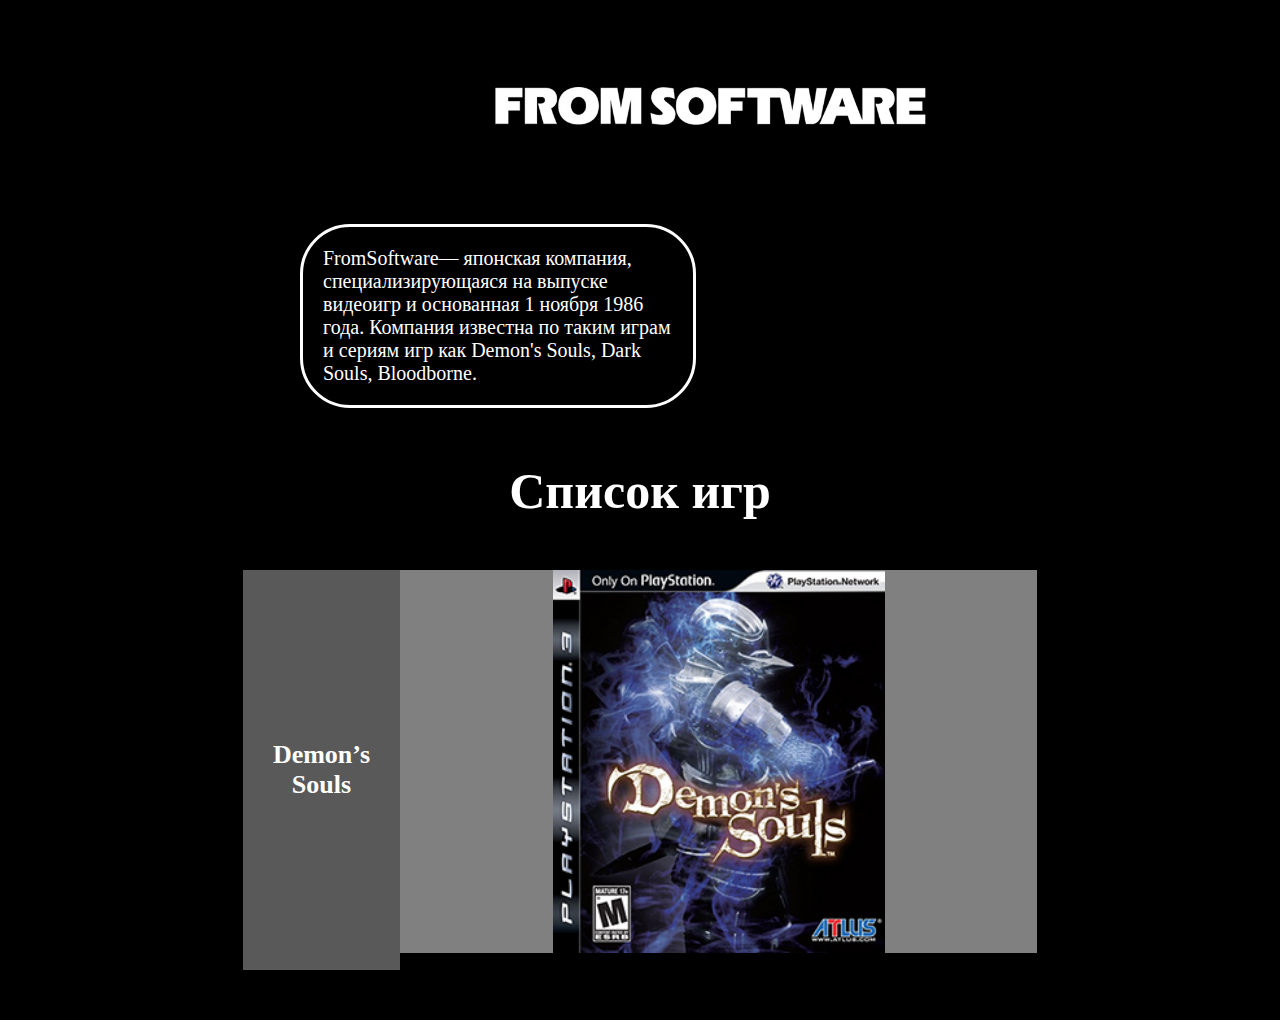
<file: index.html>
<!DOCTYPE html>
<html lang="ru">
<head>
    <meta charset="UTF-8">
    <title>FromSoftware</title>
    <link rel="stylesheet" href="style.css">
    <link rel="stylesheet" href="https://use.fontawesome.com/releases/v5.2.0/css/all.css">
    <meta name="viewport" content="width=device-width, initial-scale=1">
</head>
<body class="body1">
   <header>
    <div class="logo"></div>
    <p class="text1">FromSoftware— японская компания, специализирующаяся на выпуске видеоигр и основанная 1 ноября 1986 года. Компания известна по таким играм и сериям игр как Demon's Souls, Dark Souls, Bloodborne.</p>
     <h1>Список игр</h1>
    </header>
    <main class="main1">
    <section>
            <h2><a class="a1" href="Demon's_Souls.html">Demon’s Souls</a></h2>
            <div class="DemonSouls"></div>
        </section>
        <section>
            <h2><a class="a1" href="Dark_Souls.html">Dark Souls</a></h2>
            <div class="DarkSouls"></div>
        </section>
        <section>
            <h2><a class="a1" href="Dark_Souls2.html">Dark Souls 2</a></h2>
            <div class="DarkSouls2"></div>
        </section>
        <section>
            <h2><a class="a1" href="Dark_Souls3.html">Dark Souls 3</a></h2>
            <div class="DarkSouls3"></div>
        </section>
        <section>
            <h2><a class="a1" href="Bloodborne.html">Bloodborne</a></h2>
            <div class="Bloodborne"></div>
        </section>
        <section>
            <h2><a class="a1" href="Sekiro.html">Sekiro: Shadows Die Twice</a></h2>
            <div class="SekiroShadowsDieTwice"></div>
        </section>
    </main>
    <footer>
        <p class="text0">
            
        </p>
    </footer>
</body>
</html>
</file>
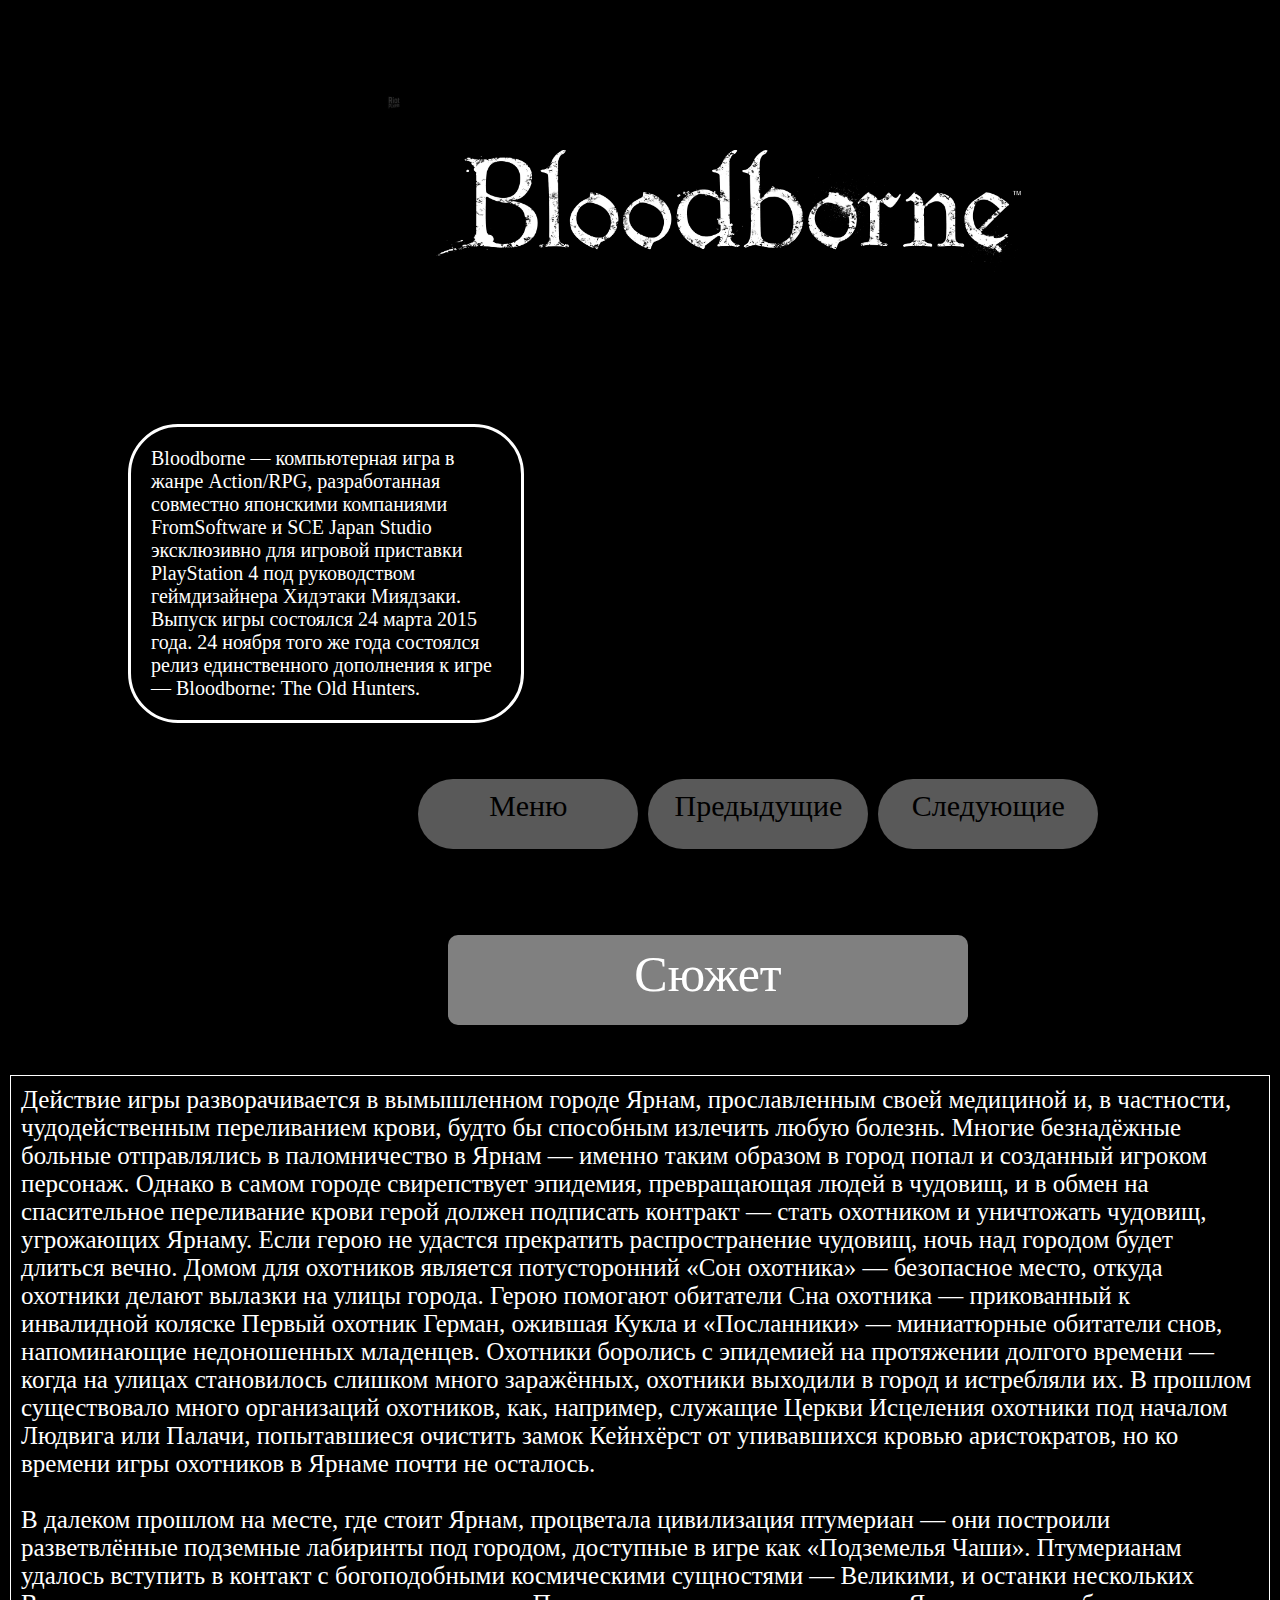
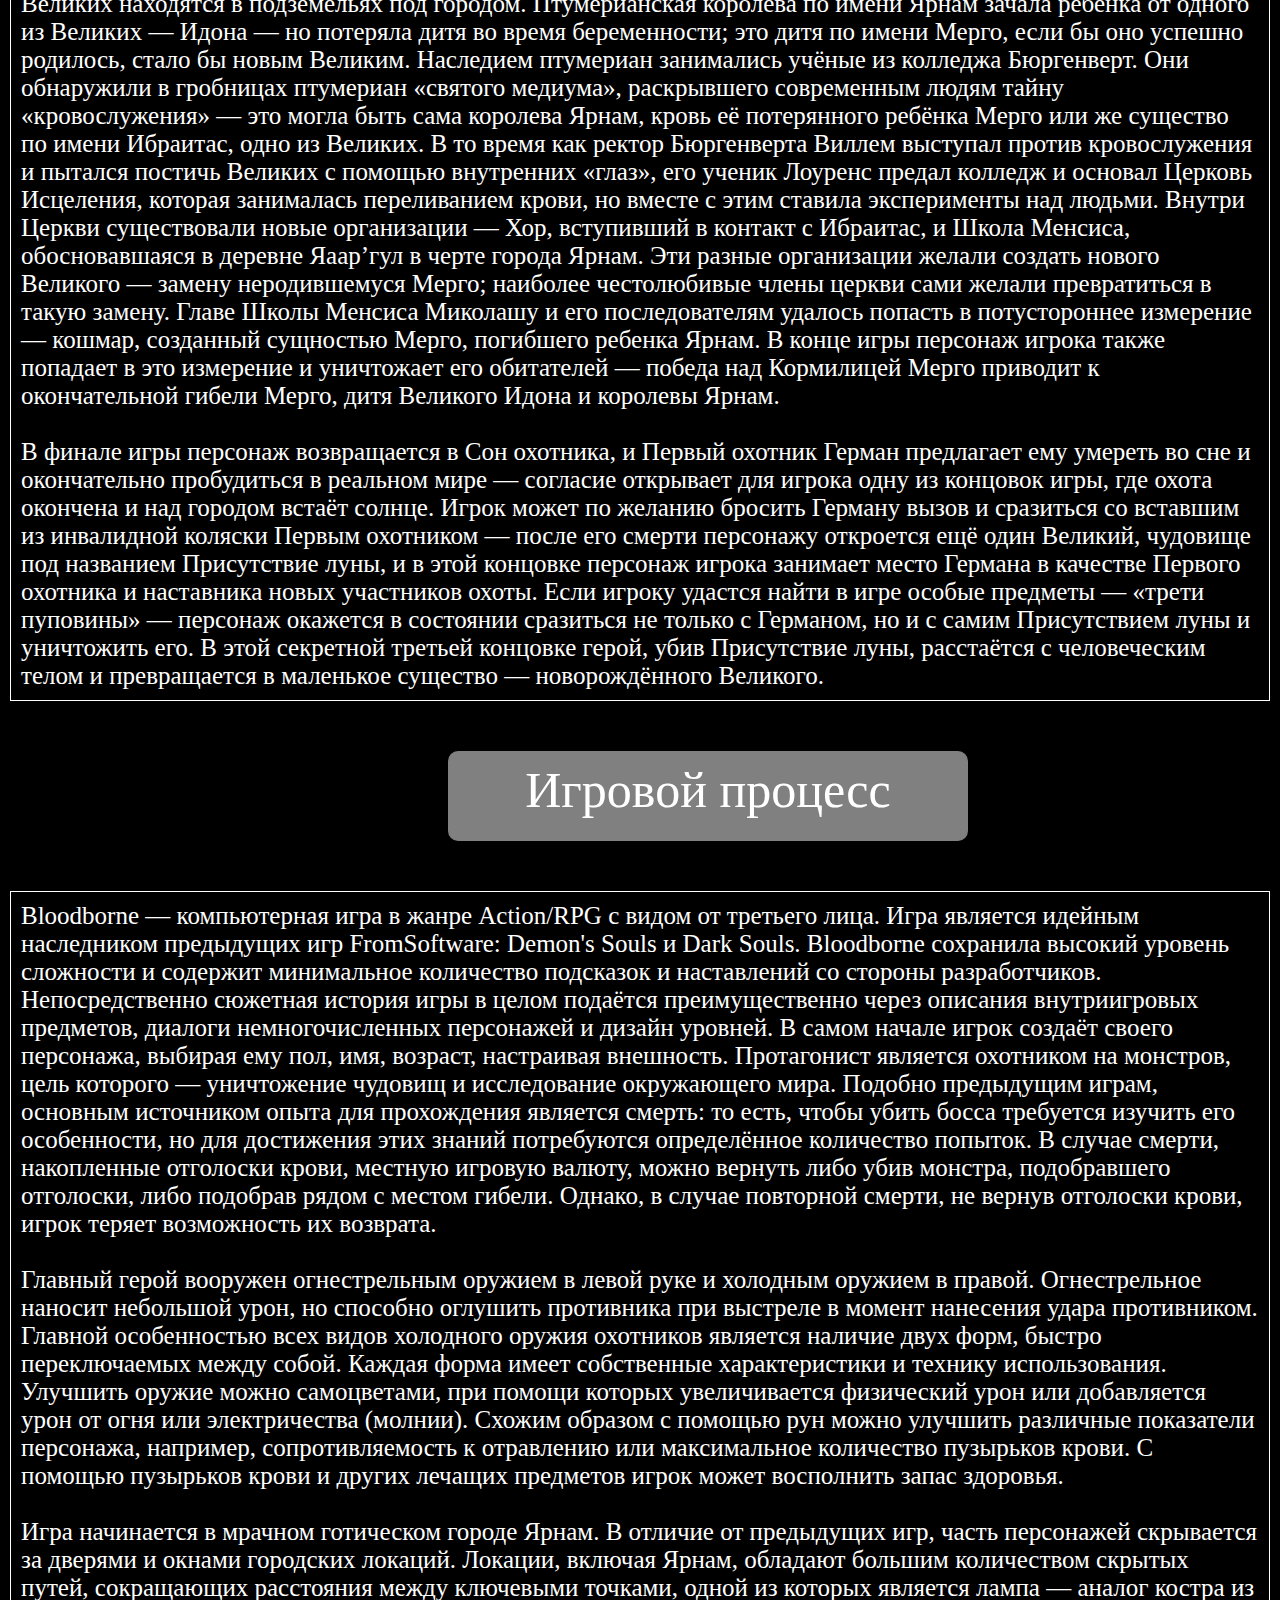
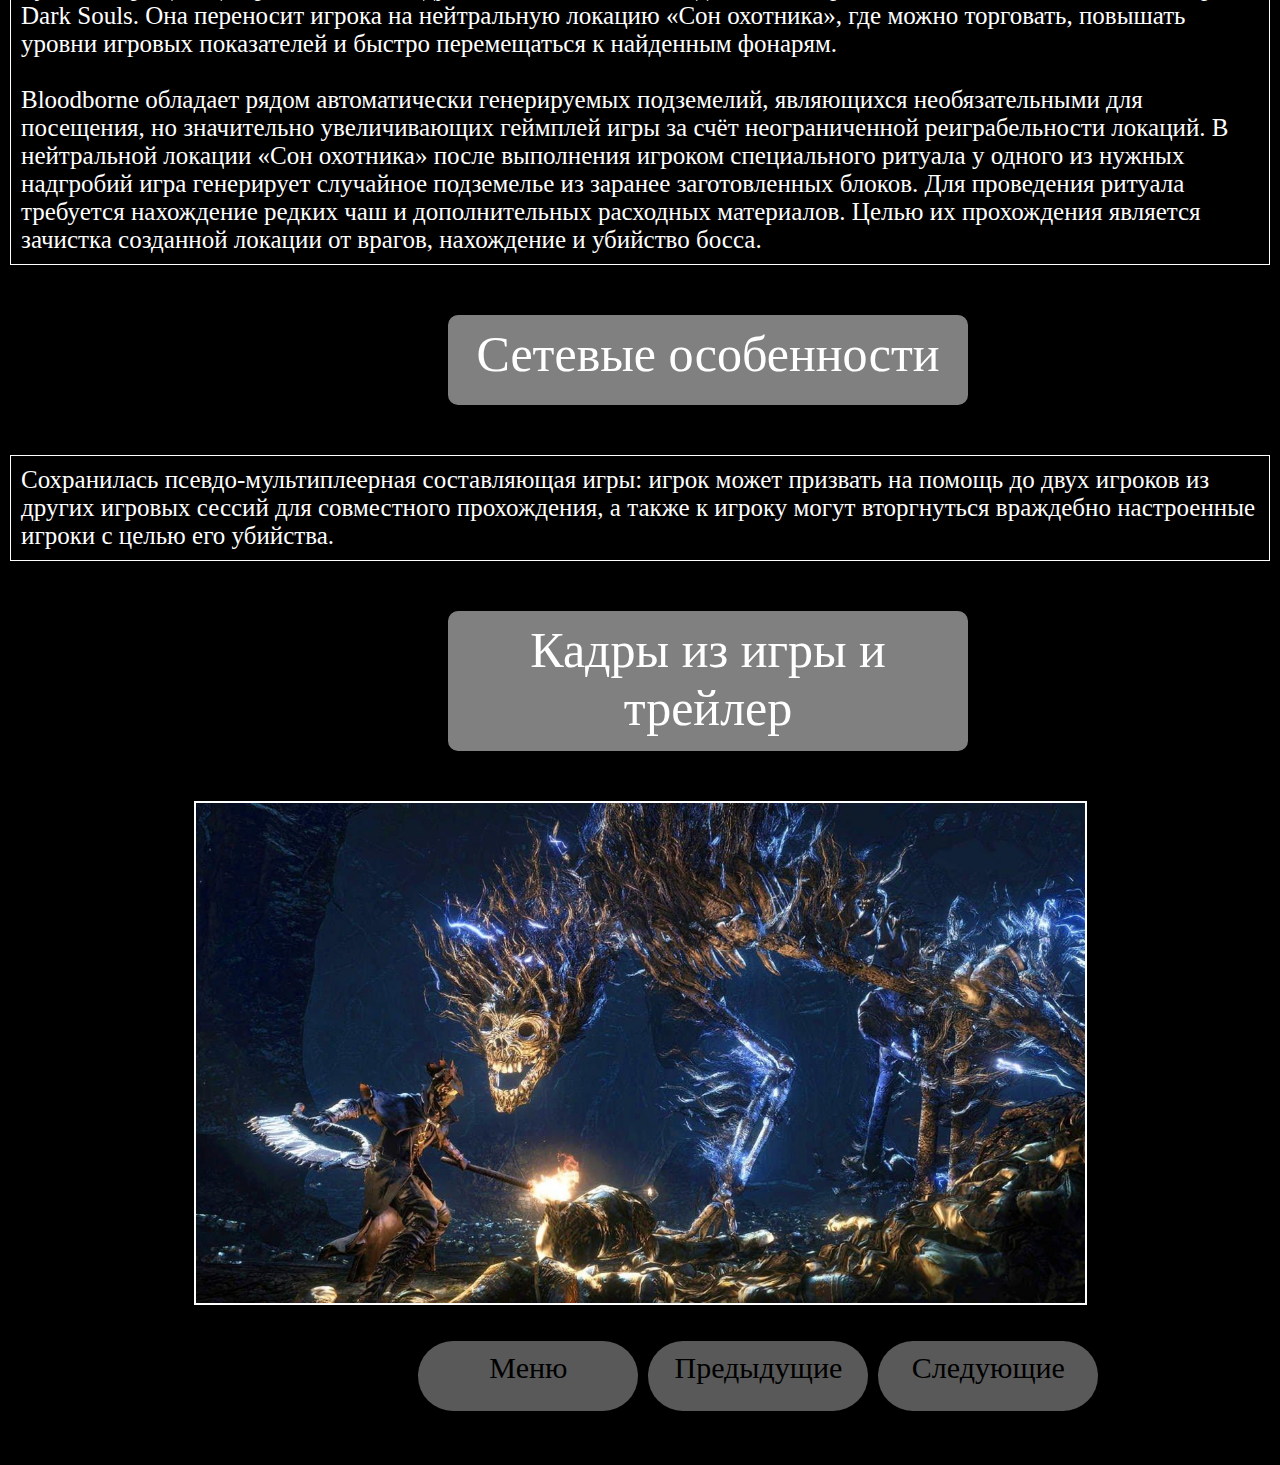
<file: Bloodborne.html>
<!DOCTYPE html>
<html lang="en">
<head>
    <meta charset="UTF-8">
    <title>Dark souls 3</title>
    <link rel="stylesheet" href="style.css">
    <link rel="stylesheet" href="https://use.fontawesome.com/releases/v5.2.0/css/all.css">
    <meta name="viewport" content="width=device-width, initial-scale=1">
</head>
<body class="body5">
    <header>
        <div class="logo6"></div>
        <p class="text7">
            Bloodborne — компьютерная игра в жанре Action/RPG, разработанная совместно японскими компаниями FromSoftware и SCE Japan Studio эксклюзивно для игровой приставки PlayStation 4 под руководством геймдизайнера Хидэтаки Миядзаки. Выпуск игры состоялся 24 марта 2015 года. 24 ноября того же года состоялся релиз единственного дополнения к игре — Bloodborne: The Old Hunters.
        </p>
    </header>
    <br>
    <br>
    <main>
        <div class="flex">
            <a class="main" href="index.html">Меню</a>
            <a class="back" href="Dark_Souls3.html">Предыдущие</a>
            <a class="next" href="Sekiro.html">Следующие</a>
        </div>
        <br>
        <br>
        <p class="text3">
            Сюжет
        </p>
        <p class="text4">
Действие игры разворачивается в вымышленном городе Ярнам, прославленным своей медициной и, в частности, чудодейственным переливанием крови, будто бы способным излечить любую болезнь. Многие безнадёжные больные отправлялись в паломничество в Ярнам — именно таким образом в город попал и созданный игроком персонаж. Однако в самом городе свирепствует эпидемия, превращающая людей в чудовищ, и в обмен на спасительное переливание крови герой должен подписать контракт — стать охотником и уничтожать чудовищ, угрожающих Ярнаму. Если герою не удастся прекратить распространение чудовищ, ночь над городом будет длиться вечно. Домом для охотников является потусторонний «Сон охотника» — безопасное место, откуда охотники делают вылазки на улицы города. Герою помогают обитатели Сна охотника — прикованный к инвалидной коляске Первый охотник Герман, ожившая Кукла и «Посланники» — миниатюрные обитатели снов, напоминающие недоношенных младенцев. Охотники боролись с эпидемией на протяжении долгого времени — когда на улицах становилось слишком много заражённых, охотники выходили в город и истребляли их. В прошлом существовало много организаций охотников, как, например, служащие Церкви Исцеления охотники под началом Людвига или Палачи, попытавшиеся очистить замок Кейнхёрст от упивавшихся кровью аристократов, но ко времени игры охотников в Ярнаме почти не осталось.
<br>
<br>
В далеком прошлом на месте, где стоит Ярнам, процветала цивилизация птумериан — они построили разветвлённые подземные лабиринты под городом, доступные в игре как «Подземелья Чаши». Птумерианам удалось вступить в контакт с богоподобными космическими сущностями — Великими, и останки нескольких Великих находятся в подземельях под городом. Птумерианская королева по имени Ярнам зачала ребенка от одного из Великих — Идона — но потеряла дитя во время беременности; это дитя по имени Мерго, если бы оно успешно родилось, стало бы новым Великим. Наследием птумериан занимались учёные из колледжа Бюргенверт. Они обнаружили в гробницах птумериан «святого медиума», раскрывшего современным людям тайну «кровослужения» — это могла быть сама королева Ярнам, кровь её потерянного ребёнка Мерго или же существо по имени Ибраитас, одно из Великих. В то время как ректор Бюргенверта Виллем выступал против кровослужения и пытался постичь Великих с помощью внутренних «глаз», его ученик Лоуренс предал колледж и основал Церковь Исцеления, которая занималась переливанием крови, но вместе с этим ставила эксперименты над людьми. Внутри Церкви существовали новые организации — Хор, вступивший в контакт с Ибраитас, и Школа Менсиса, обосновавшаяся в деревне Яаар’гул в черте города Ярнам. Эти разные организации желали создать нового Великого — замену неродившемуся Мерго; наиболее честолюбивые члены церкви сами желали превратиться в такую замену. Главе Школы Менсиса Миколашу и его последователям удалось попасть в потустороннее измерение — кошмар, созданный сущностью Мерго, погибшего ребенка Ярнам. В конце игры персонаж игрока также попадает в это измерение и уничтожает его обитателей — победа над Кормилицей Мерго приводит к окончательной гибели Мерго, дитя Великого Идона и королевы Ярнам.
<br>
<br>
В финале игры персонаж возвращается в Сон охотника, и Первый охотник Герман предлагает ему умереть во сне и окончательно пробудиться в реальном мире — согласие открывает для игрока одну из концовок игры, где охота окончена и над городом встаёт солнце. Игрок может по желанию бросить Герману вызов и сразиться со вставшим из инвалидной коляски Первым охотником — после его смерти персонажу откроется ещё один Великий, чудовище под названием Присутствие луны, и в этой концовке персонаж игрока занимает место Германа в качестве Первого охотника и наставника новых участников охоты. Если игроку удастся найти в игре особые предметы — «трети пуповины» — персонаж окажется в состоянии сразиться не только с Германом, но и с самим Присутствием луны и уничтожить его. В этой секретной третьей концовке герой, убив Присутствие луны, расстаётся с человеческим телом и превращается в маленькое существо — новорождённого Великого.
        </p>
        <p class="text3">Игровой процесс</p>
        <p class="text4">
            Bloodborne — компьютерная игра в жанре Action/RPG с видом от третьего лица. Игра является идейным наследником предыдущих игр FromSoftware: Demon's Souls и Dark Souls. Bloodborne сохранила высокий уровень сложности и содержит минимальное количество подсказок и наставлений со стороны разработчиков. Непосредственно сюжетная история игры в целом подаётся преимущественно через описания внутриигровых предметов, диалоги немногочисленных персонажей и дизайн уровней. В самом начале игрок создаёт своего персонажа, выбирая ему пол, имя, возраст, настраивая внешность. Протагонист является охотником на монстров, цель которого — уничтожение чудовищ и исследование окружающего мира. Подобно предыдущим играм, основным источником опыта для прохождения является смерть: то есть, чтобы убить босса требуется изучить его особенности, но для достижения этих знаний потребуются определённое количество попыток. В случае смерти, накопленные отголоски крови, местную игровую валюту, можно вернуть либо убив монстра, подобравшего отголоски, либо подобрав рядом с местом гибели. Однако, в случае повторной смерти, не вернув отголоски крови, игрок теряет возможность их возврата.
<br>
<br>
Главный герой вооружен огнестрельным оружием в левой руке и холодным оружием в правой. Огнестрельное наносит небольшой урон, но способно оглушить противника при выстреле в момент нанесения удара противником. Главной особенностью всех видов холодного оружия охотников является наличие двух форм, быстро переключаемых между собой. Каждая форма имеет собственные характеристики и технику использования. Улучшить оружие можно самоцветами, при помощи которых увеличивается физический урон или добавляется урон от огня или электричества (молнии). Схожим образом с помощью рун можно улучшить различные показатели персонажа, например, сопротивляемость к отравлению или максимальное количество пузырьков крови. С помощью пузырьков крови и других лечащих предметов игрок может восполнить запас здоровья.
<br>
<br>
Игра начинается в мрачном готическом городе Ярнам. В отличие от предыдущих игр, часть персонажей скрывается за дверями и окнами городских локаций. Локации, включая Ярнам, обладают большим количеством скрытых путей, сокращающих расстояния между ключевыми точками, одной из которых является лампа — аналог костра из Dark Souls. Она переносит игрока на нейтральную локацию «Сон охотника», где можно торговать, повышать уровни игровых показателей и быстро перемещаться к найденным фонарям.
<br>
<br>
Bloodborne обладает рядом автоматически генерируемых подземелий, являющихся необязательными для посещения, но значительно увеличивающих геймплей игры за счёт неограниченной реиграбельности локаций. В нейтральной локации «Сон охотника» после выполнения игроком специального ритуала у одного из нужных надгробий игра генерирует случайное подземелье из заранее заготовленных блоков. Для проведения ритуала требуется нахождение редких чаш и дополнительных расходных материалов. Целью их прохождения является зачистка созданной локации от врагов, нахождение и убийство босса.
        </p>
        <p class="text3">
            Сетевые особенности
        </p>
        <p class="text4">
            Сохранилась псевдо-мультиплеерная составляющая игры: игрок может призвать на помощь до двух игроков из других игровых сессий для совместного прохождения, а также к игроку могут вторгнуться враждебно настроенные игроки с целью его убийства.
        </p>
        <p class="text5">
            Кадры из игры и трейлер
        </p>
        <div class="picture5"></div>
        <br>
        <br>
        <div class="flex">
            <a class="main" href="index.html">Меню</a>
            <a class="back" href="Dark_Souls3.html">Предыдущие</a>
            <a class="next" href="Sekiro.html">Следующие</a>
        </div>
        <br>
        <br>
        <br>
    </main>
</body>
</html>
</file>
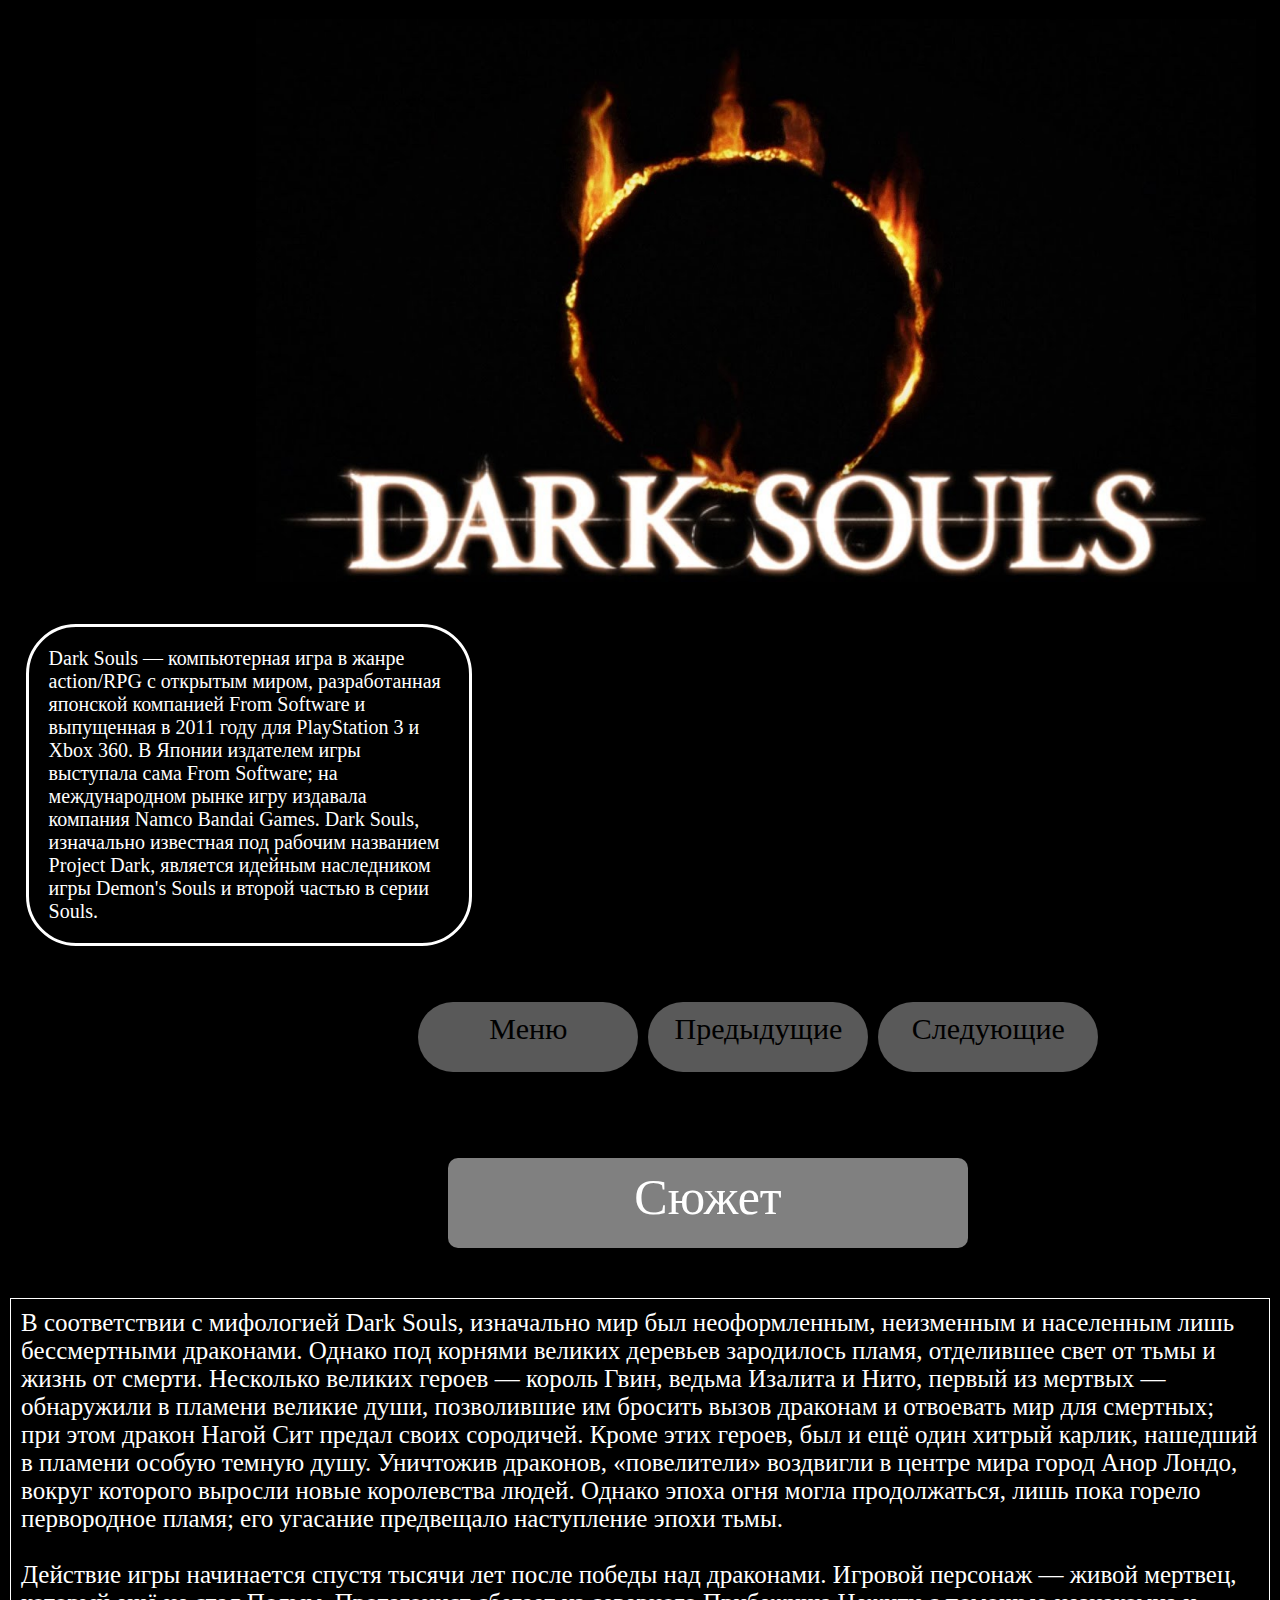
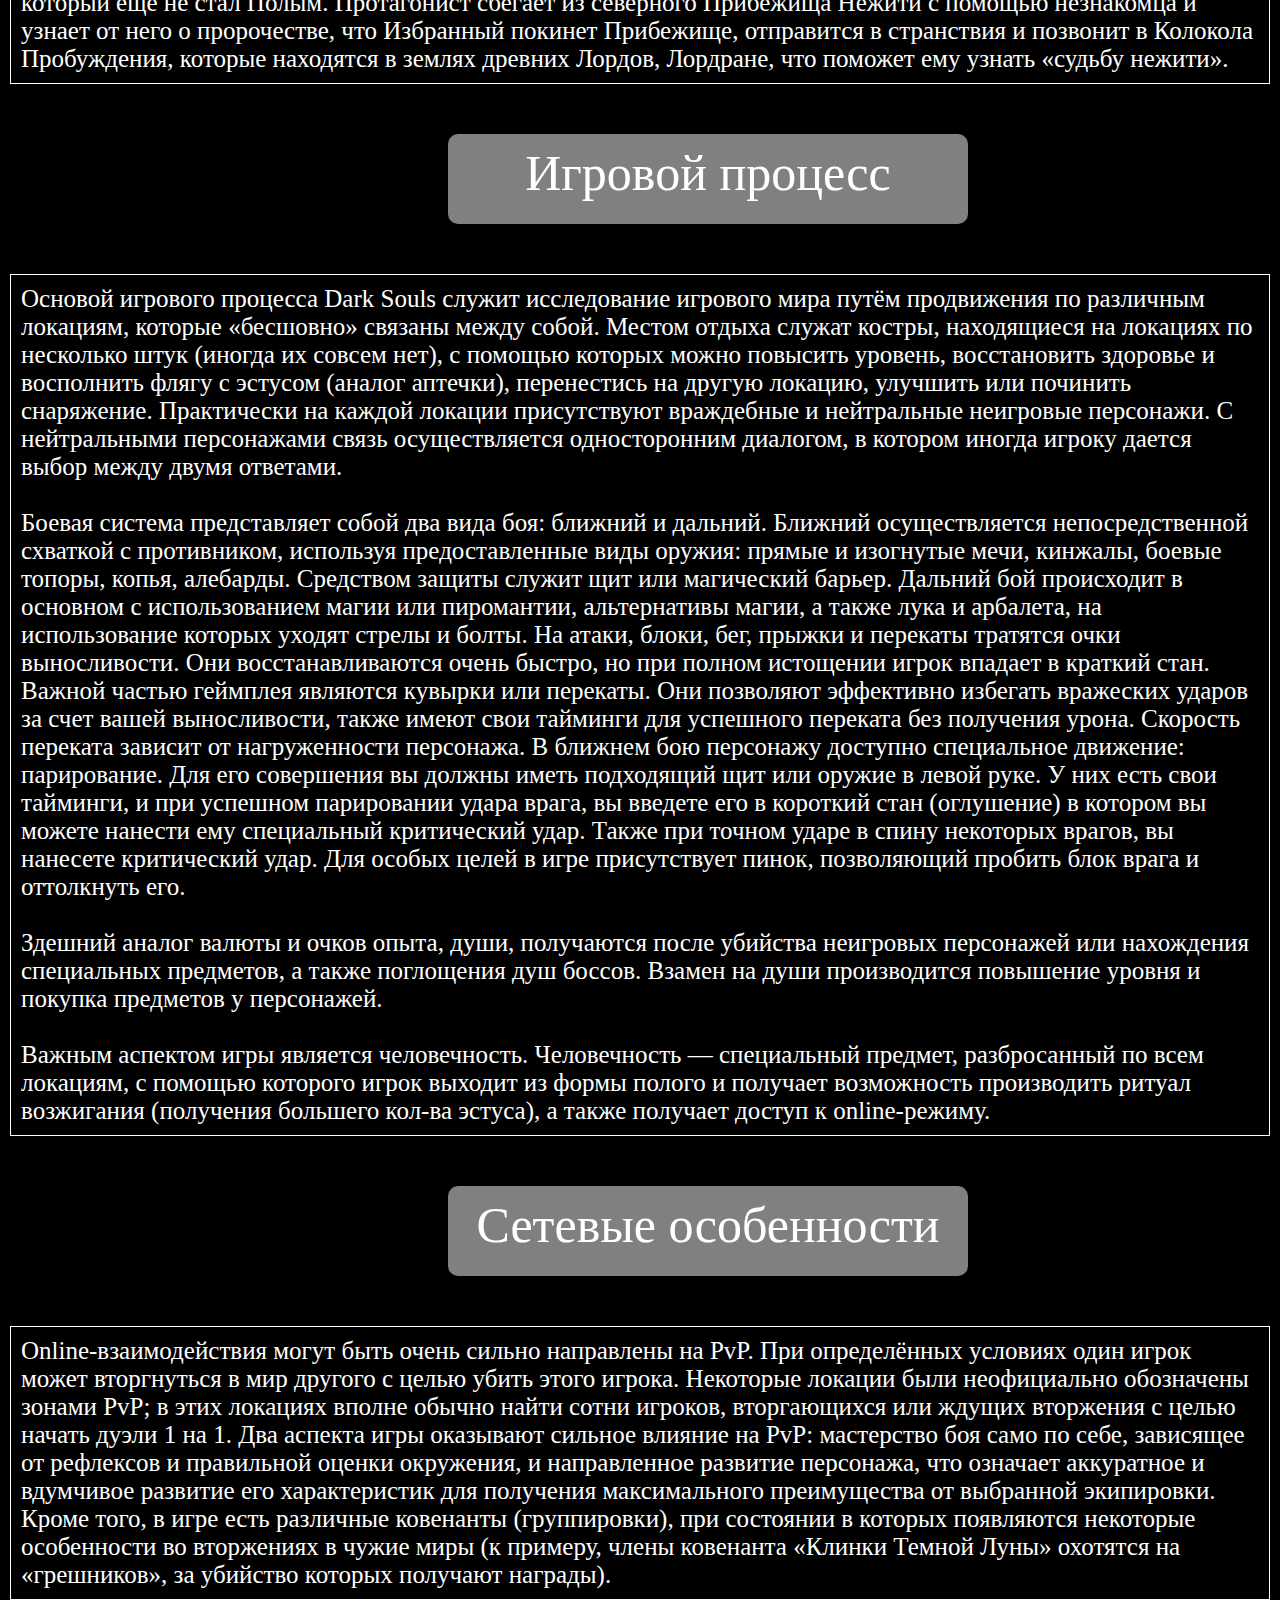
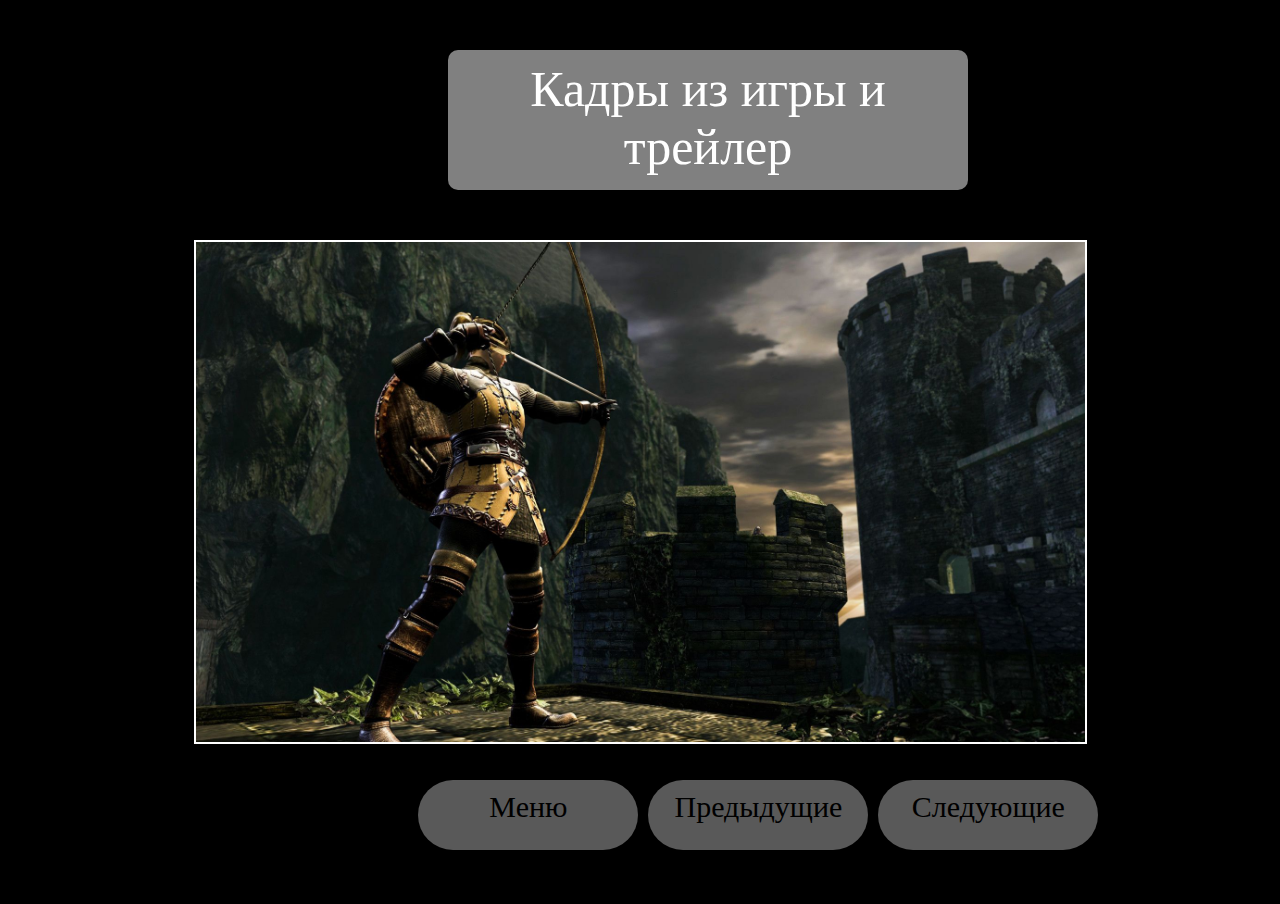
<file: Dark_Souls.html>
<!DOCTYPE html>
<html lang="en">
<head>
    <meta charset="UTF-8">
    <title>Dark Souls</title>
    <link rel="stylesheet" href="style.css">
    <link rel="stylesheet" href="https://use.fontawesome.com/releases/v5.2.0/css/all.css">
    <meta name="viewport" content="width=device-width, initial-scale=1">
</head>
<body class="body3">
    <header>
        <div class="logo3"></div>
        <p class="text6">
            Dark Souls — компьютерная игра в жанре action/RPG с открытым миром, разработанная японской компанией From Software и выпущенная в 2011 году для PlayStation 3 и Xbox 360. В Японии издателем игры выступала сама From Software; на международном рынке игру издавала компания Namco Bandai Games. Dark Souls, изначально известная под рабочим названием Project Dark, является идейным наследником игры Demon's Souls и второй частью в серии Souls.
        </p>
    </header>
    <br>
    <br>
    <main>
        <div class="flex">
            <a class="main" href="index.html">Меню</a>
            <a class="back" href="Demon's_Souls.html">Предыдущие</a>
            <a class="next" href="Dark_Souls2.html">Следующие</a>
        </div>
        <br>
        <br>
        <p class="text3">
            Сюжет
        </p>
        <p class="text4">
В соответствии с мифологией Dark Souls, изначально мир был неоформленным, неизменным и населенным лишь бессмертными драконами. Однако под корнями великих деревьев зародилось пламя, отделившее свет от тьмы и жизнь от смерти. Несколько великих героев — король Гвин, ведьма Изалита и Нито, первый из мертвых — обнаружили в пламени великие души, позволившие им бросить вызов драконам и отвоевать мир для смертных; при этом дракон Нагой Сит предал своих сородичей. Кроме этих героев, был и ещё один хитрый карлик, нашедший в пламени особую темную душу. Уничтожив драконов, «повелители» воздвигли в центре мира город Анор Лондо, вокруг которого выросли новые королевства людей. Однако эпоха огня могла продолжаться, лишь пока горело первородное пламя; его угасание предвещало наступление эпохи тьмы.
<br>
<br>
Действие игры начинается спустя тысячи лет после победы над драконами. Игровой персонаж — живой мертвец, который ещё не стал Полым. Протагонист сбегает из северного Прибежища Нежити с помощью незнакомца и узнает от него о пророчестве, что Избранный покинет Прибежище, отправится в странствия и позвонит в Колокола Пробуждения, которые находятся в землях древних Лордов, Лордране, что поможет ему узнать «судьбу нежити».
        </p>
        <p class="text3">Игровой процесс</p>
        <p class="text4">
            Основой игрового процесса Dark Souls служит исследование игрового мира путём продвижения по различным локациям, которые «бесшовно» связаны между собой. Местом отдыха служат костры, находящиеся на локациях по несколько штук (иногда их совсем нет), с помощью которых можно повысить уровень, восстановить здоровье и восполнить флягу с эстусом (аналог аптечки), перенестись на другую локацию, улучшить или починить снаряжение. Практически на каждой локации присутствуют враждебные и нейтральные неигровые персонажи. С нейтральными персонажами связь осуществляется односторонним диалогом, в котором иногда игроку дается выбор между двумя ответами.
<br>
<br>
Боевая система представляет собой два вида боя: ближний и дальний. Ближний осуществляется непосредственной схваткой с противником, используя предоставленные виды оружия: прямые и изогнутые мечи, кинжалы, боевые топоры, копья, алебарды. Средством защиты служит щит или магический барьер. Дальний бой происходит в основном с использованием магии или пиромантии, альтернативы магии, а также лука и арбалета, на использование которых уходят стрелы и болты. На атаки, блоки, бег, прыжки и перекаты тратятся очки выносливости. Они восстанавливаются очень быстро, но при полном истощении игрок впадает в краткий стан. Важной частью геймплея являются кувырки или перекаты. Они позволяют эффективно избегать вражеских ударов за счет вашей выносливости, также имеют свои тайминги для успешного переката без получения урона. Скорость переката зависит от нагруженности персонажа. В ближнем бою персонажу доступно специальное движение: парирование. Для его совершения вы должны иметь подходящий щит или оружие в левой руке. У них есть свои тайминги, и при успешном парировании удара врага, вы введете его в короткий стан (оглушение) в котором вы можете нанести ему специальный критический удар. Также при точном ударе в спину некоторых врагов, вы нанесете критический удар. Для особых целей в игре присутствует пинок, позволяющий пробить блок врага и оттолкнуть его.
<br>
<br>
Здешний аналог валюты и очков опыта, души, получаются после убийства неигровых персонажей или нахождения специальных предметов, а также поглощения душ боссов. Взамен на души производится повышение уровня и покупка предметов у персонажей.
<br>
<br>
Важным аспектом игры является человечность. Человечность — специальный предмет, разбросанный по всем локациям, с помощью которого игрок выходит из формы полого и получает возможность производить ритуал возжигания (получения большего кол-ва эстуса), а также получает доступ к online-режиму.
        </p>
        <p class="text3">
            Сетевые особенности
        </p>
        <p class="text4">
Online-взаимодействия могут быть очень сильно направлены на PvP. При определённых условиях один игрок может вторгнуться в мир другого с целью убить этого игрока. Некоторые локации были неофициально обозначены зонами PvP; в этих локациях вполне обычно найти сотни игроков, вторгающихся или ждущих вторжения с целью начать дуэли 1 на 1. Два аспекта игры оказывают сильное влияние на PvP: мастерство боя само по себе, зависящее от рефлексов и правильной оценки окружения, и направленное развитие персонажа, что означает аккуратное и вдумчивое развитие его характеристик для получения максимального преимущества от выбранной экипировки. Кроме того, в игре есть различные ковенанты (группировки), при состоянии в которых появляются некоторые особенности во вторжениях в чужие миры (к примеру, члены ковенанта «Клинки Темной Луны» охотятся на «грешников», за убийство которых получают награды).
        </p>
        <p class="text5">
            Кадры из игры и трейлер
        </p>
        <div class="picture2"></div>
        <br>
        <br>
        <div class="flex">
            <a class="main" href="index.html">Меню</a>
            <a class="back" href="Demon's_Souls.html">Предыдущие</a>
            <a class="next" href="Dark_Souls2.html">Следующие</a>
        </div>
        <br>
        <br>
        <br>
    </main>
</body>
</html>
</file>
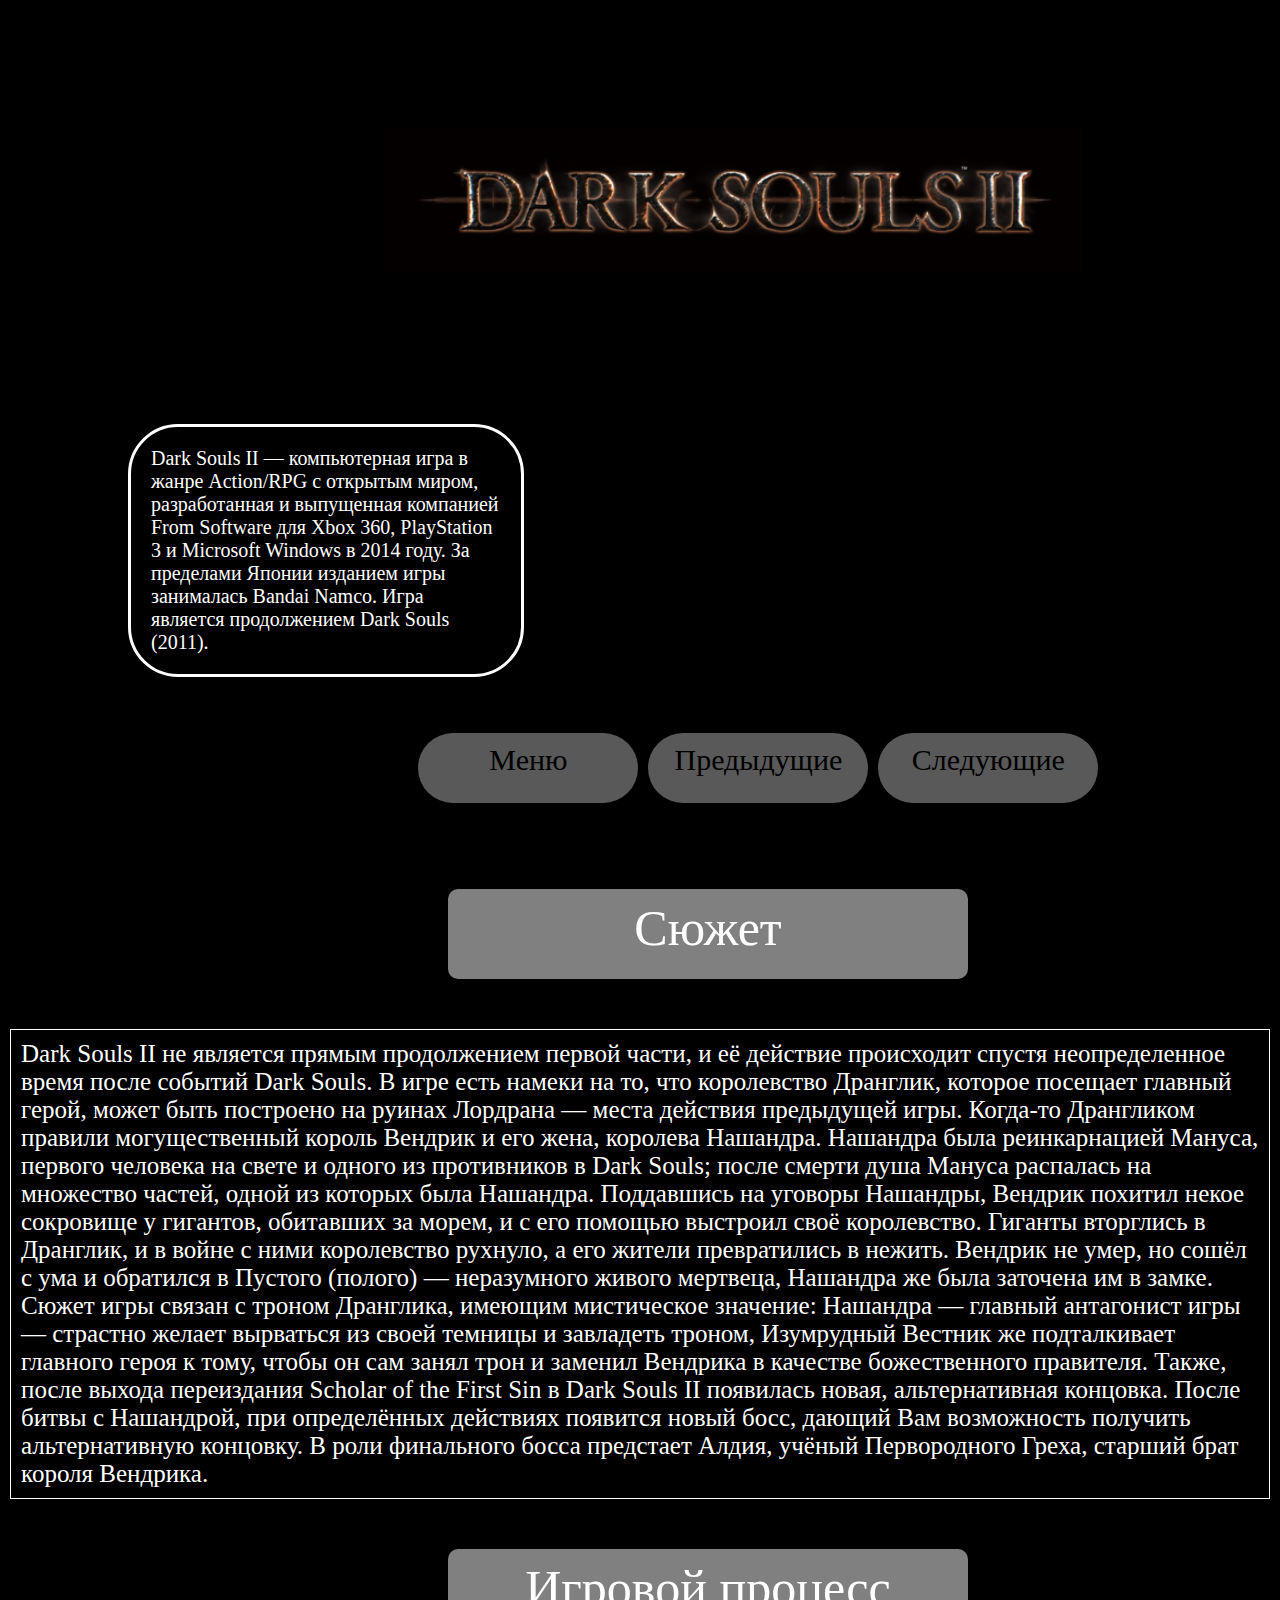
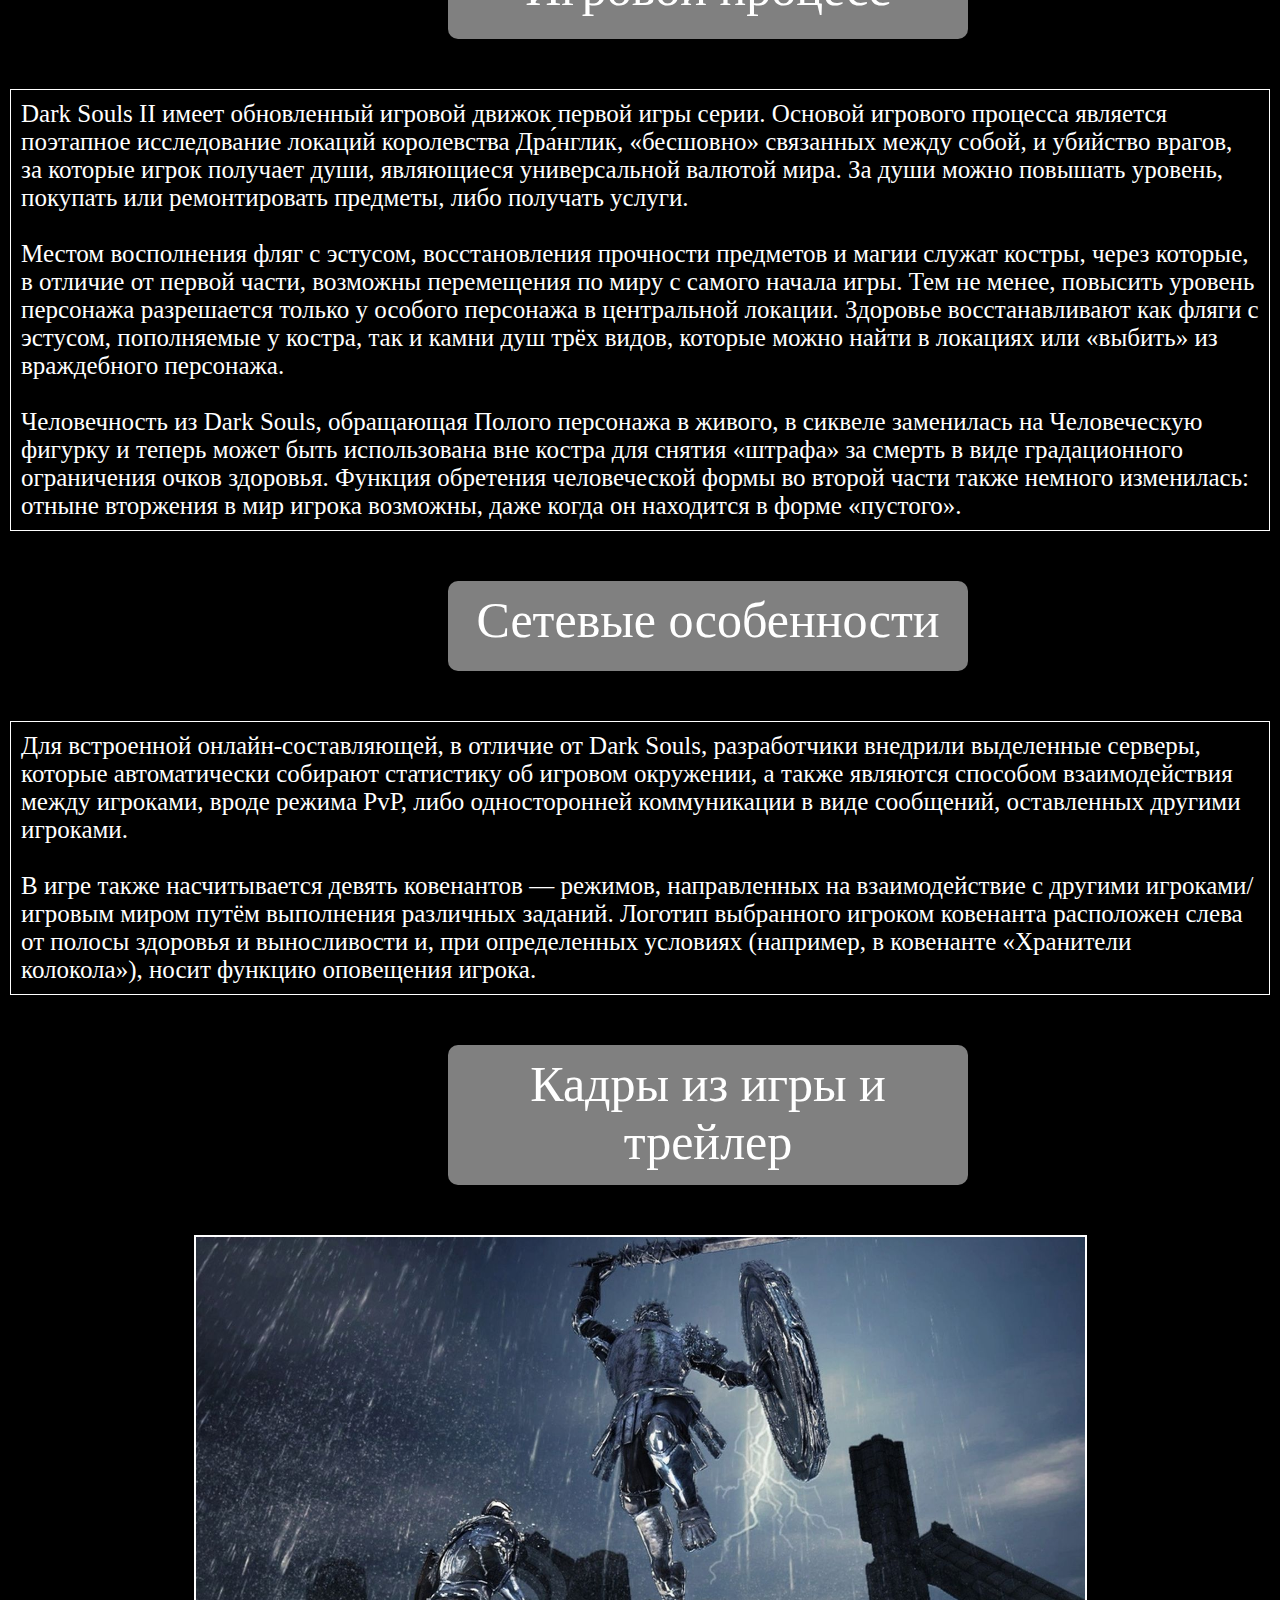
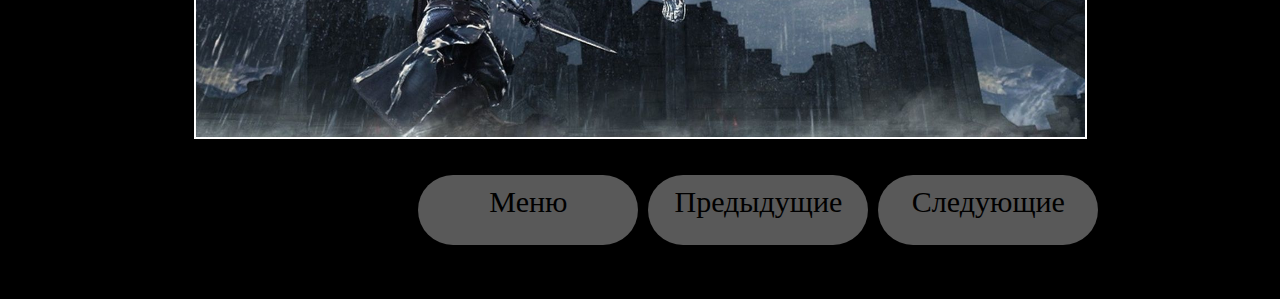
<file: Dark_Souls2.html>
<!DOCTYPE html>
<html lang="en">
<head>
    <meta charset="UTF-8">
    <title>Dark Souls 2</title>
    <link rel="stylesheet" href="style.css">
    <link rel="stylesheet" href="https://use.fontawesome.com/releases/v5.2.0/css/all.css">
    <meta name="viewport" content="width=device-width, initial-scale=1">
</head>
<body class="body4">
    <header>
        <div class="logo4"></div>
        <p class="text7">
            Dark Souls II — компьютерная игра в жанре Action/RPG с открытым миром, разработанная и выпущенная компанией From Software для Xbox 360, PlayStation 3 и Microsoft Windows в 2014 году. За пределами Японии изданием игры занималась Bandai Namco. Игра является продолжением Dark Souls (2011).
        </p>
    </header>
    <br>
    <br>
    <main>
    <div class="flex">
            <a class="main" href="index.html">Меню</a>
            <a class="back" href="Dark_Souls.html">Предыдущие</a>
            <a class="next" href="Dark_Souls3.html">Следующие</a>
        </div>
        <br>
        <br>
        <p class="text3">
            Сюжет
        </p>
        <p class="text4">
Dark Souls II не является прямым продолжением первой части, и её действие происходит спустя неопределенное время после событий Dark Souls. В игре есть намеки на то, что королевство Дранглик, которое посещает главный герой, может быть построено на руинах Лордрана — места действия предыдущей игры. Когда-то Дрангликом правили могущественный король Вендрик и его жена, королева Нашандра. Нашандра была реинкарнацией Мануса, первого человека на свете и одного из противников в Dark Souls; после смерти душа Мануса распалась на множество частей, одной из которых была Нашандра. Поддавшись на уговоры Нашандры, Вендрик похитил некое сокровище у гигантов, обитавших за морем, и с его помощью выстроил своё королевство. Гиганты вторглись в Дранглик, и в войне с ними королевство рухнуло, а его жители превратились в нежить. Вендрик не умер, но сошёл с ума и обратился в Пустого (полого) — неразумного живого мертвеца, Нашандра же была заточена им в замке. Сюжет игры связан с троном Дранглика, имеющим мистическое значение: Нашандра — главный антагонист игры — страстно желает вырваться из своей темницы и завладеть троном, Изумрудный Вестник же подталкивает главного героя к тому, чтобы он сам занял трон и заменил Вендрика в качестве божественного правителя. Также, после выхода переиздания Scholar of the First Sin в Dark Souls II появилась новая, альтернативная концовка. После битвы с Нашандрой, при определённых действиях появится новый босс, дающий Вам возможность получить альтернативную концовку. В роли финального босса предстает Алдия, учёный Первородного Греха, старший брат короля Вендрика.
        </p>
        <p class="text3">Игровой процесс</p>
        <p class="text4">
            Dark Souls II имеет обновленный игровой движок первой игры серии. Основой игрового процесса является поэтапное исследование локаций королевства Дра́нглик, «бесшовно» связанных между собой, и убийство врагов, за которые игрок получает души, являющиеся универсальной валютой мира. За души можно повышать уровень, покупать или ремонтировать предметы, либо получать услуги.
<br>
<br>
Местом восполнения фляг с эстусом, восстановления прочности предметов и магии служат костры, через которые, в отличие от первой части, возможны перемещения по миру с самого начала игры. Тем не менее, повысить уровень персонажа разрешается только у особого персонажа в центральной локации. Здоровье восстанавливают как фляги с эстусом, пополняемые у костра, так и камни душ трёх видов, которые можно найти в локациях или «выбить» из враждебного персонажа.
<br>
<br>
Человечность из Dark Souls, обращающая Полого персонажа в живого, в сиквеле заменилась на Человеческую фигурку и теперь может быть использована вне костра для снятия «штрафа» за смерть в виде градационного ограничения очков здоровья. Функция обретения человеческой формы во второй части также немного изменилась: отныне вторжения в мир игрока возможны, даже когда он находится в форме «пустого».
        </p>
        <p class="text3">
            Сетевые особенности
        </p>
        <p class="text4">
           Для встроенной онлайн-составляющей, в отличие от Dark Souls, разработчики внедрили выделенные серверы, которые автоматически собирают статистику об игровом окружении, а также являются способом взаимодействия между игроками, вроде режима PvP, либо односторонней коммуникации в виде сообщений, оставленных другими игроками.
<br>
<br>
В игре также насчитывается девять ковенантов — режимов, направленных на взаимодействие с другими игроками/игровым миром путём выполнения различных заданий. Логотип выбранного игроком ковенанта расположен слева от полосы здоровья и выносливости и, при определенных условиях (например, в ковенанте «Хранители колокола»), носит функцию оповещения игрока.
        </p>
        <p class="text5">
            Кадры из игры и трейлер
        </p>
        <div class="picture3"></div>
        <br>
        <br>
        <div class="flex">
            <a class="main" href="index.html">Меню</a>
            <a class="back" href="Dark_Souls.html">Предыдущие</a>
            <a class="next" href="Dark_Souls3.html">Следующие</a>
        </div>
        <br>
        <br>
        <br>
    </main>
</body>
</html>
</file>
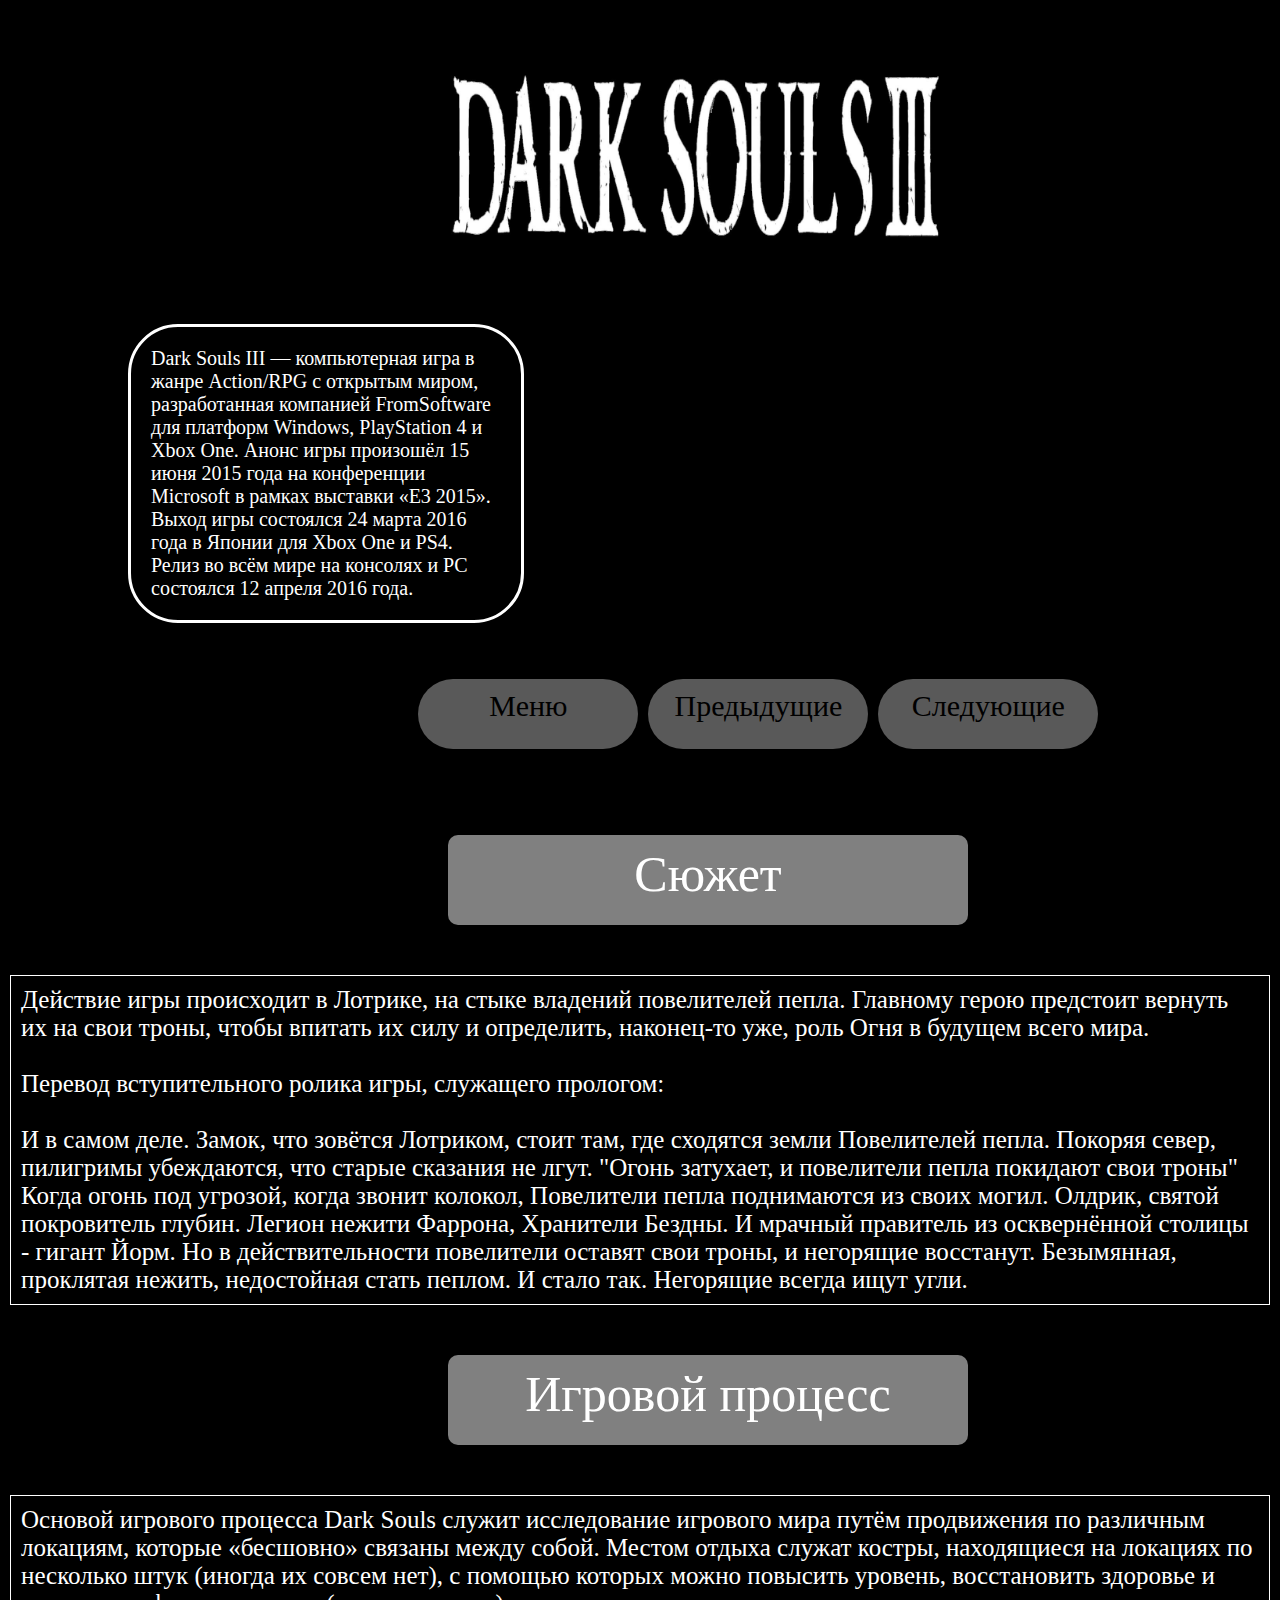
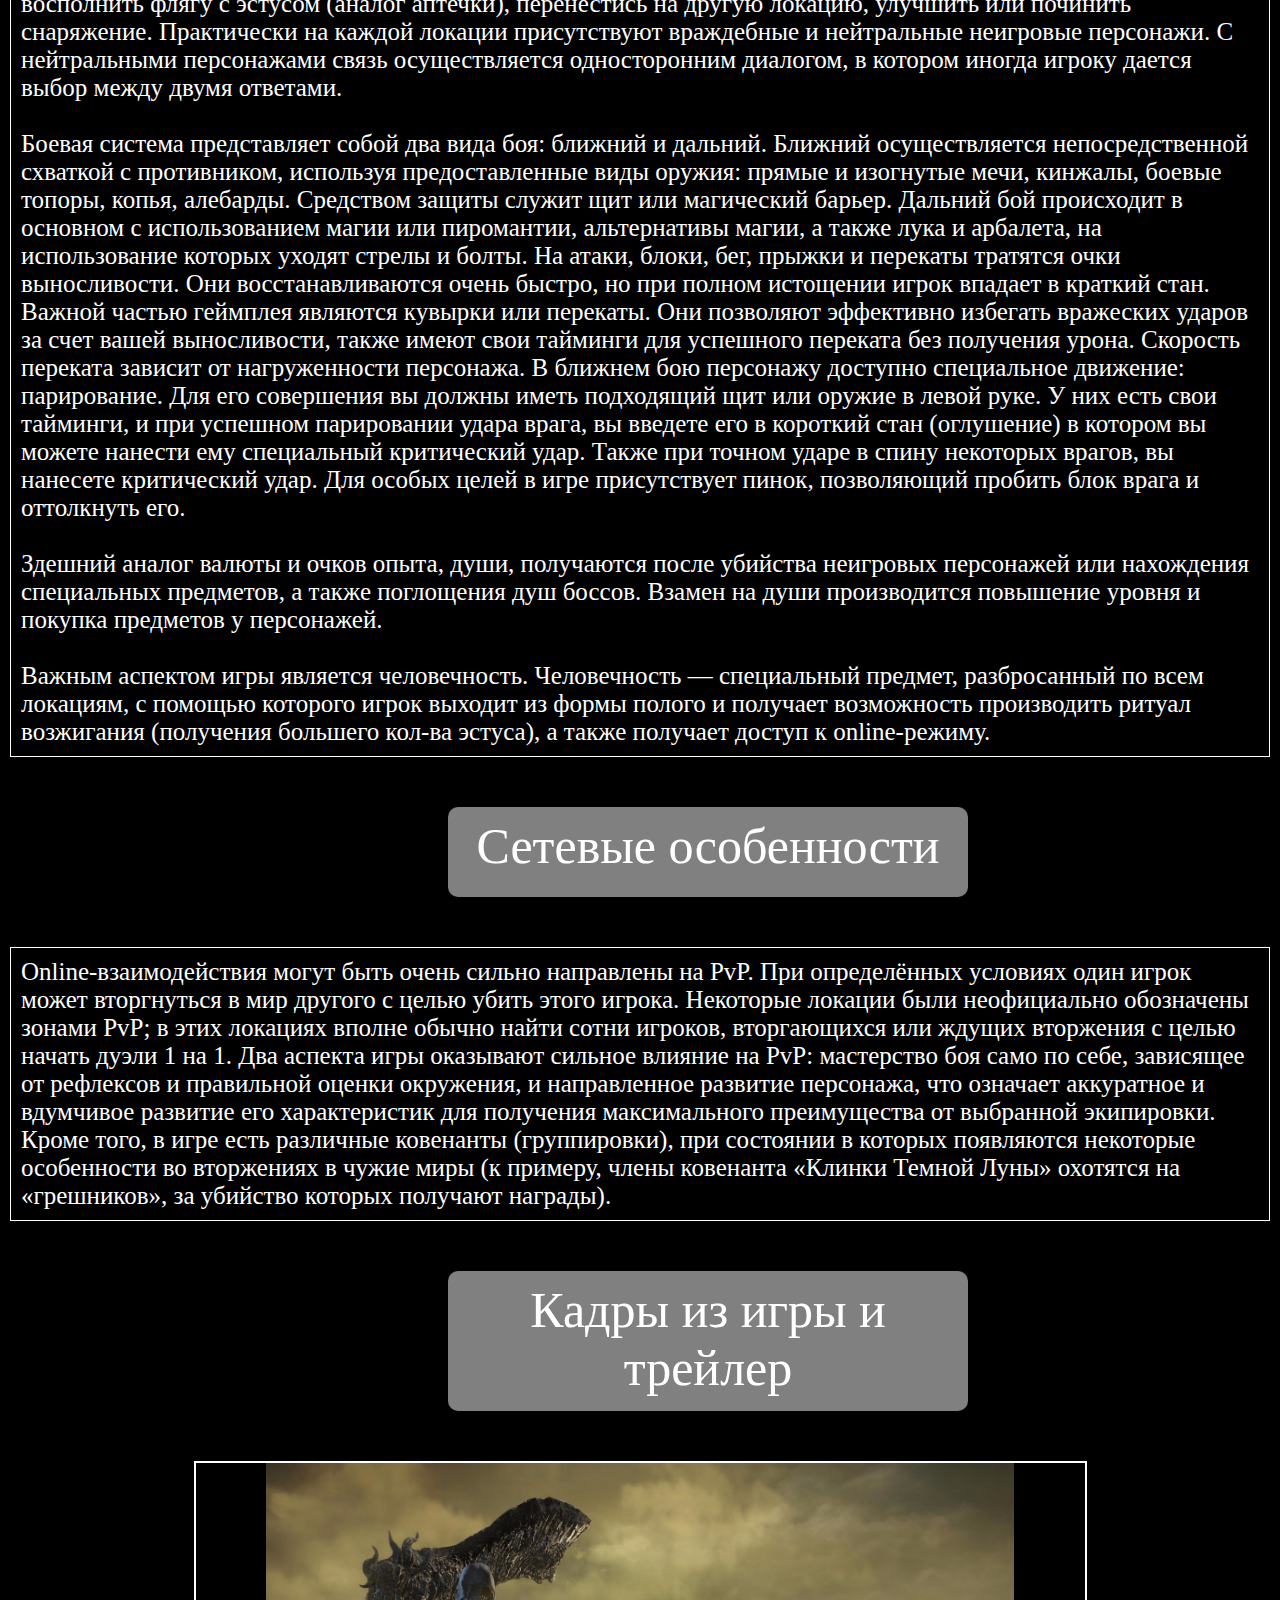
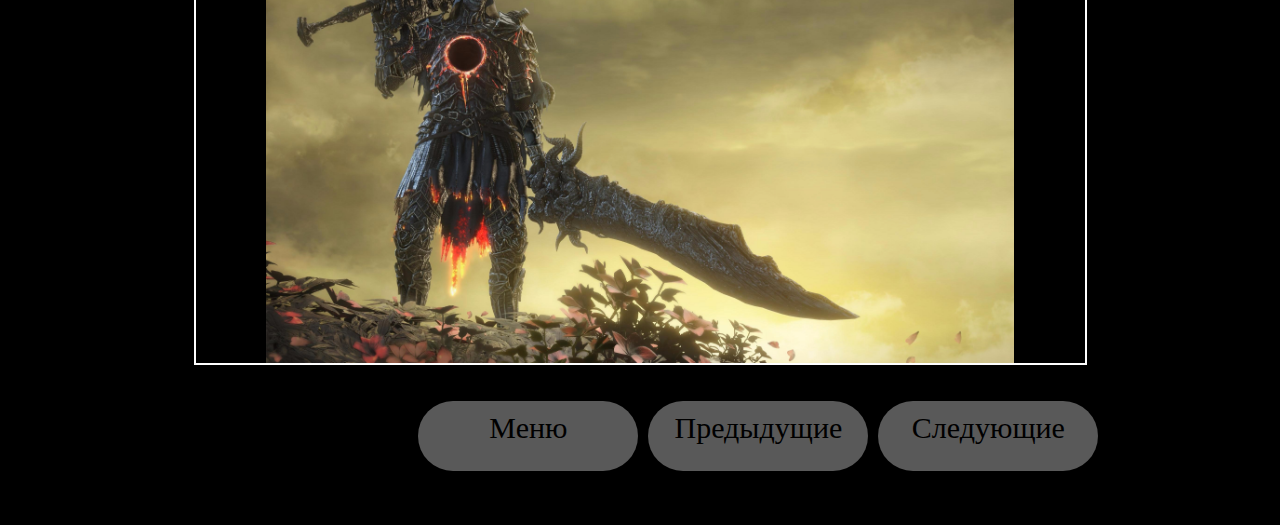
<file: Dark_Souls3.html>
<!DOCTYPE html>
<html lang="en">
<head>
    <meta charset="UTF-8">
    <title>Dark souls 3</title>
    <link rel="stylesheet" href="style.css">
    <link rel="stylesheet" href="https://use.fontawesome.com/releases/v5.2.0/css/all.css">
    <meta name="viewport" content="width=device-width, initial-scale=1">
</head>
<body class="body5">
    <header>
        <div class="logo5"></div>
        <p class="text7">
            Dark Souls III — компьютерная игра в жанре Action/RPG с открытым миром, разработанная компанией FromSoftware для платформ Windows, PlayStation 4 и Xbox One. Анонс игры произошёл 15 июня 2015 года на конференции Microsoft в рамках выставки «E3 2015». Выход игры состоялся 24 марта 2016 года в Японии для Xbox One и PS4. Релиз во всём мире на консолях и PC состоялся 12 апреля 2016 года.
        </p>
    </header>
    <br>
    <br>
    <main>
        <div class="flex">
            <a class="main" href="index.html">Меню</a>
            <a class="back" href="Dark_Souls2.html">Предыдущие</a>
            <a class="next" href="Bloodborne.html">Следующие</a>
        </div>
        <br>
        <br>
        <p class="text3">
            Сюжет
        </p>
        <p class="text4">
        Действие игры происходит в Лотрике, на стыке владений повелителей пепла. Главному герою предстоит вернуть их на свои троны, чтобы впитать их силу и определить, наконец-то уже, роль Огня в будущем всего мира.
<br>
<br>
Перевод вступительного ролика игры, служащего прологом:
<br>
<br>
И в самом деле. Замок, что зовётся Лотриком, стоит там, где сходятся земли Повелителей пепла. Покоряя север, пилигримы убеждаются, что старые сказания не лгут. "Огонь затухает, и повелители пепла покидают свои троны"
Когда огонь под угрозой, когда звонит колокол, Повелители пепла поднимаются из своих могил. Олдрик, святой покровитель глубин. Легион нежити Фаррона, Хранители Бездны. И мрачный правитель из осквернённой столицы - гигант Йорм.
Но в действительности повелители оставят свои троны, и негорящие восстанут. Безымянная, проклятая нежить, недостойная стать пеплом. И стало так. Негорящие всегда ищут угли.
        </p>
        <p class="text3">Игровой процесс</p>
        <p class="text4">
            Основой игрового процесса Dark Souls служит исследование игрового мира путём продвижения по различным локациям, которые «бесшовно» связаны между собой. Местом отдыха служат костры, находящиеся на локациях по несколько штук (иногда их совсем нет), с помощью которых можно повысить уровень, восстановить здоровье и восполнить флягу с эстусом (аналог аптечки), перенестись на другую локацию, улучшить или починить снаряжение. Практически на каждой локации присутствуют враждебные и нейтральные неигровые персонажи. С нейтральными персонажами связь осуществляется односторонним диалогом, в котором иногда игроку дается выбор между двумя ответами.
<br>
<br>
Боевая система представляет собой два вида боя: ближний и дальний. Ближний осуществляется непосредственной схваткой с противником, используя предоставленные виды оружия: прямые и изогнутые мечи, кинжалы, боевые топоры, копья, алебарды. Средством защиты служит щит или магический барьер. Дальний бой происходит в основном с использованием магии или пиромантии, альтернативы магии, а также лука и арбалета, на использование которых уходят стрелы и болты. На атаки, блоки, бег, прыжки и перекаты тратятся очки выносливости. Они восстанавливаются очень быстро, но при полном истощении игрок впадает в краткий стан. Важной частью геймплея являются кувырки или перекаты. Они позволяют эффективно избегать вражеских ударов за счет вашей выносливости, также имеют свои тайминги для успешного переката без получения урона. Скорость переката зависит от нагруженности персонажа. В ближнем бою персонажу доступно специальное движение: парирование. Для его совершения вы должны иметь подходящий щит или оружие в левой руке. У них есть свои тайминги, и при успешном парировании удара врага, вы введете его в короткий стан (оглушение) в котором вы можете нанести ему специальный критический удар. Также при точном ударе в спину некоторых врагов, вы нанесете критический удар. Для особых целей в игре присутствует пинок, позволяющий пробить блок врага и оттолкнуть его.
<br>
<br>
Здешний аналог валюты и очков опыта, души, получаются после убийства неигровых персонажей или нахождения специальных предметов, а также поглощения душ боссов. Взамен на души производится повышение уровня и покупка предметов у персонажей.
<br>
<br>
Важным аспектом игры является человечность. Человечность — специальный предмет, разбросанный по всем локациям, с помощью которого игрок выходит из формы полого и получает возможность производить ритуал возжигания (получения большего кол-ва эстуса), а также получает доступ к online-режиму.
        </p>
        <p class="text3">
            Сетевые особенности
        </p>
        <p class="text4">
Online-взаимодействия могут быть очень сильно направлены на PvP. При определённых условиях один игрок может вторгнуться в мир другого с целью убить этого игрока. Некоторые локации были неофициально обозначены зонами PvP; в этих локациях вполне обычно найти сотни игроков, вторгающихся или ждущих вторжения с целью начать дуэли 1 на 1. Два аспекта игры оказывают сильное влияние на PvP: мастерство боя само по себе, зависящее от рефлексов и правильной оценки окружения, и направленное развитие персонажа, что означает аккуратное и вдумчивое развитие его характеристик для получения максимального преимущества от выбранной экипировки. Кроме того, в игре есть различные ковенанты (группировки), при состоянии в которых появляются некоторые особенности во вторжениях в чужие миры (к примеру, члены ковенанта «Клинки Темной Луны» охотятся на «грешников», за убийство которых получают награды).
        </p>
        <p class="text5">
            Кадры из игры и трейлер
        </p>
        <div class="picture4"></div>
        <br>
        <br>
        <div class="flex">
            <a class="main" href="index.html">Меню</a>
            <a class="back" href="Dark_Souls2.html">Предыдущие</a>
            <a class="next" href="Bloodborne.html">Следующие</a>
        </div>
        <br>
        <br>
        <br>
    </main>
</body>
</html>
</file>
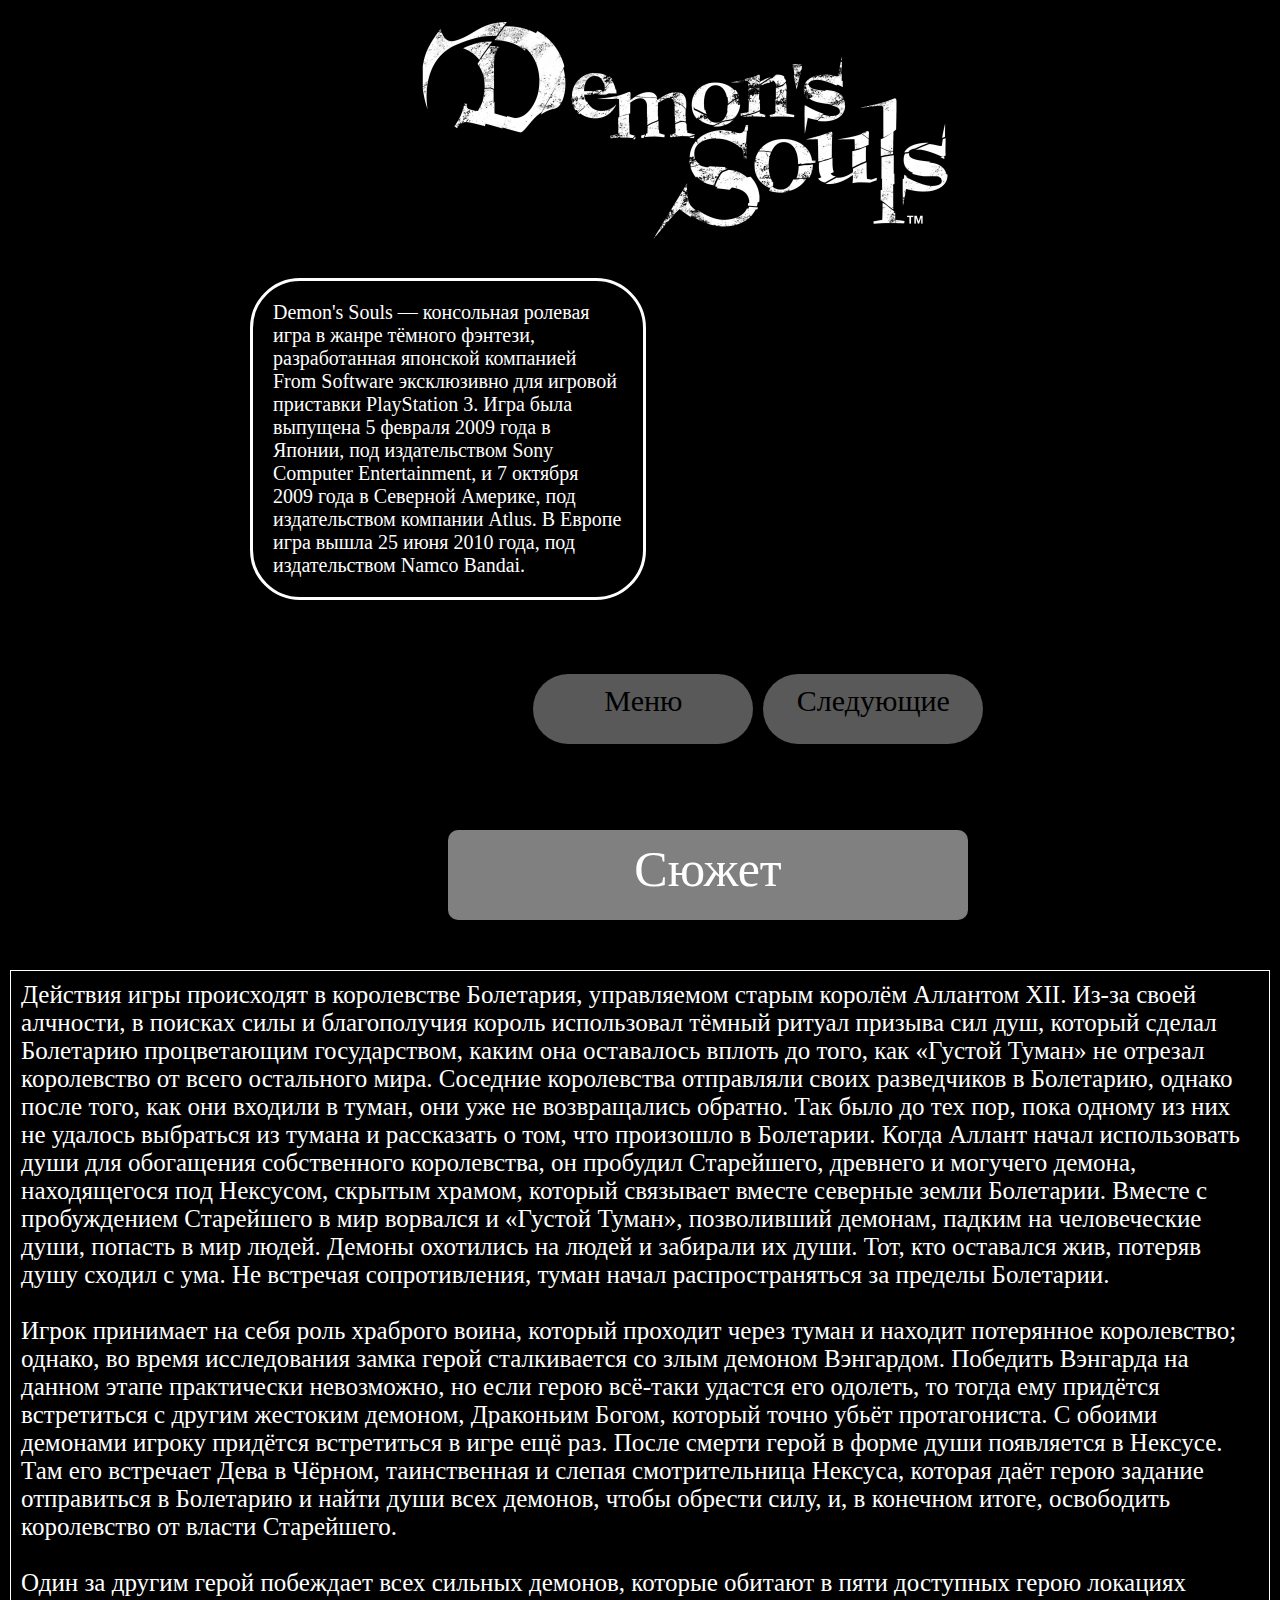
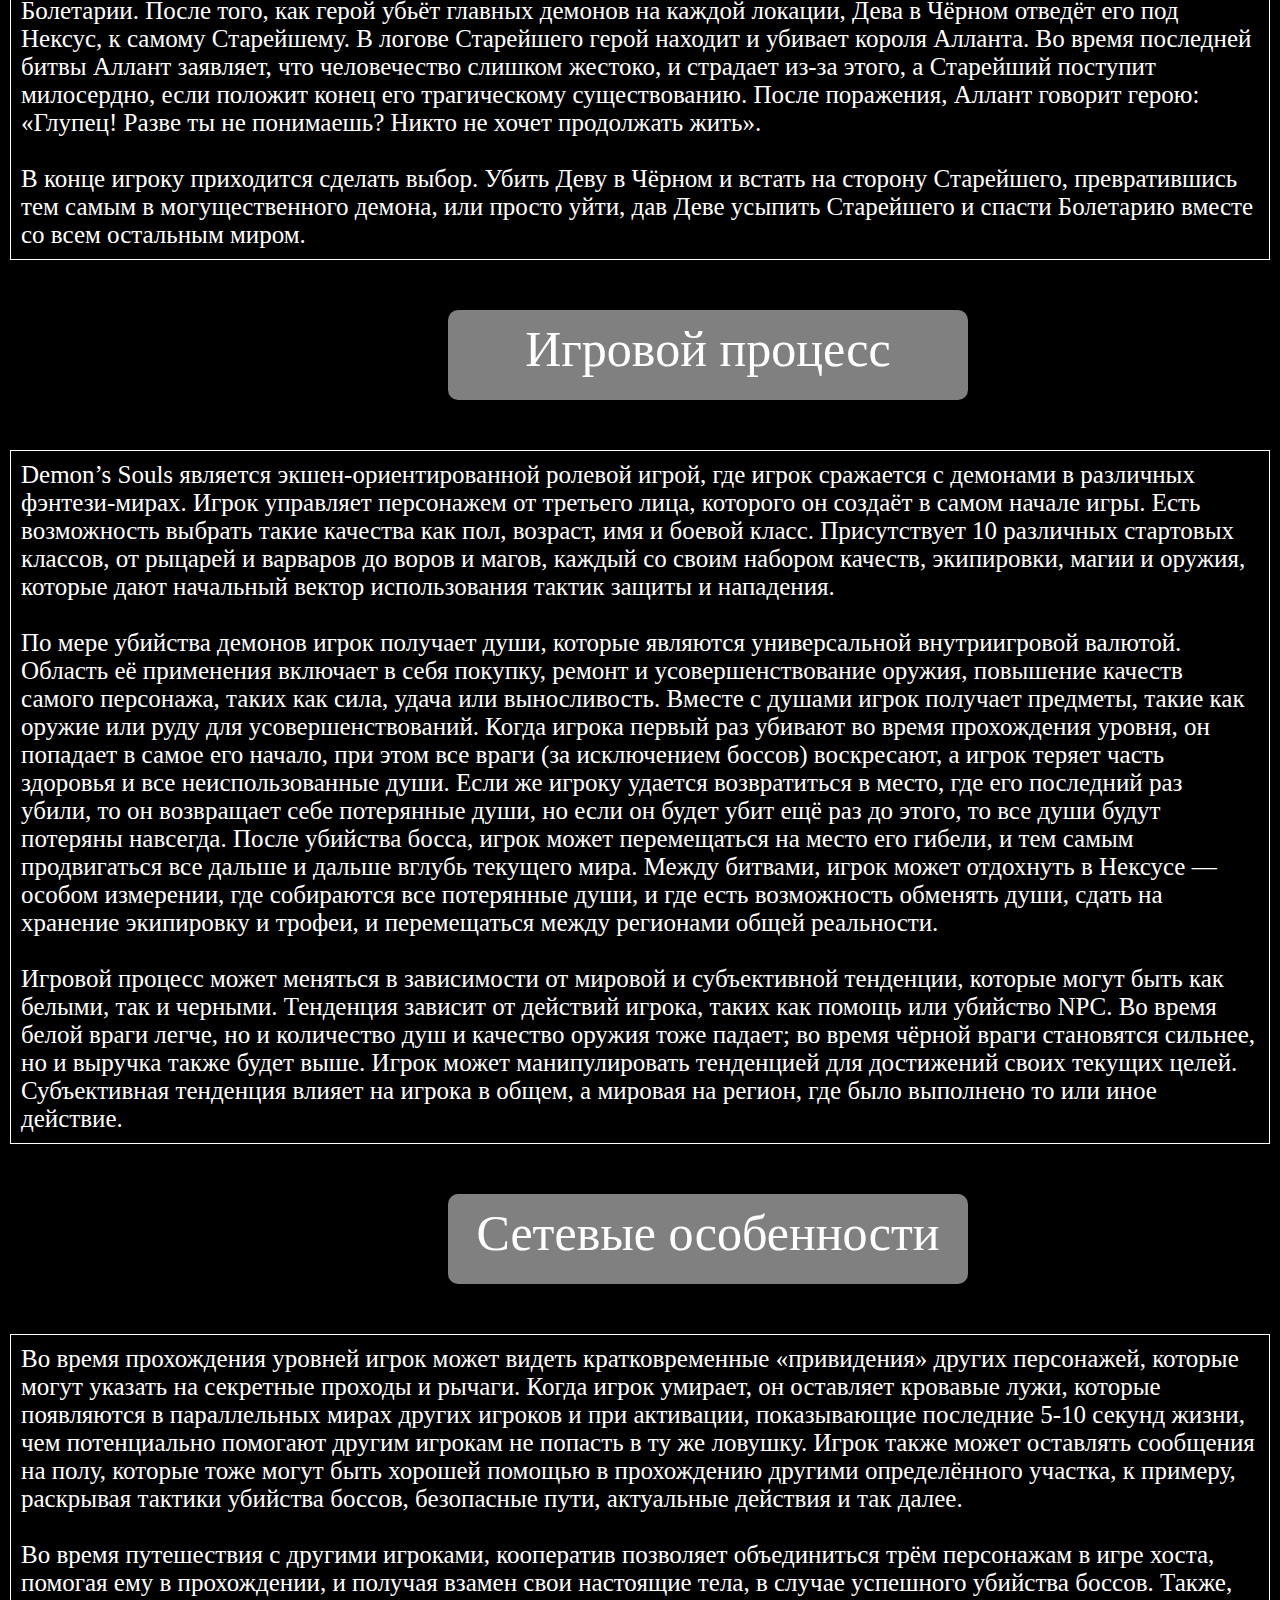
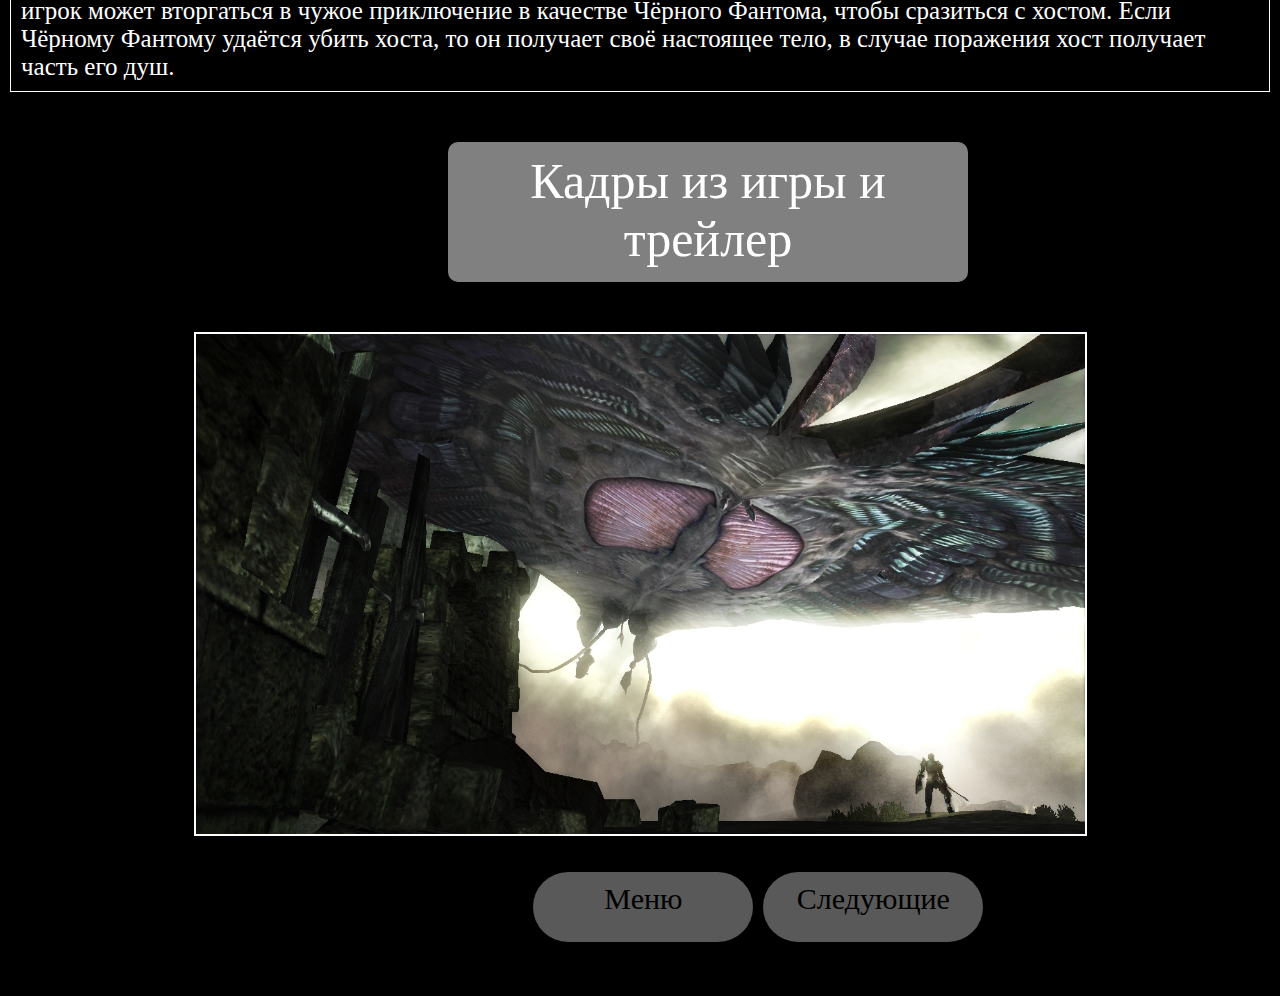
<file: Demon's_Souls.html>
<!DOCTYPE html>
<html lang="ru">
<head>
    <meta charset="UTF-8">
    <title>Demon's Souls</title>
    <link rel="stylesheet" href="style.css">
    <link rel="stylesheet" href="https://use.fontawesome.com/releases/v5.2.0/css/all.css">
    <meta name="viewport" content="width=device-width, initial-scale=1">
</head>
<body class="body2">
    <header>
        <div class="logo2"></div>
        <p class="text2">
            Demon's Souls — консольная ролевая игра в жанре тёмного фэнтези, разработанная японской компанией From Software эксклюзивно для игровой приставки PlayStation 3. Игра была выпущена 5 февраля 2009 года в Японии, под издательством Sony Computer Entertainment, и 7 октября 2009 года в Северной Америке, под издательством компании Atlus. В Европе игра вышла 25 июня 2010 года, под издательством Namco Bandai.
        </p>
    </header>
    <br>
    <br>
    <br>
    <main>
        <div class="flex">
            <a class="main" href="index.html">Меню</a>
            <a class="next" href="Dark_Souls.html">Следующие</a>
        </div>
        <br>
        <br>
        <p class="text3">
            Сюжет
        </p>
        <p class="text4">
Действия игры происходят в королевстве Болетария, управляемом старым королём Аллантом XII. Из-за своей алчности, в поисках силы и благополучия король использовал тёмный ритуал призыва сил душ, который сделал Болетарию процветающим государством, каким она оставалось вплоть до того, как «Густой Туман» не отрезал королевство от всего остального мира. Соседние королевства отправляли своих разведчиков в Болетарию, однако после того, как они входили в туман, они уже не возвращались обратно. Так было до тех пор, пока одному из них не удалось выбраться из тумана и рассказать о том, что произошло в Болетарии. Когда Аллант начал использовать души для обогащения собственного королевства, он пробудил Старейшего, древнего и могучего демона, находящегося под Нексусом, скрытым храмом, который связывает вместе северные земли Болетарии. Вместе с пробуждением Старейшего в мир ворвался и «Густой Туман», позволивший демонам, падким на человеческие души, попасть в мир людей. Демоны охотились на людей и забирали их души. Тот, кто оставался жив, потеряв душу сходил с ума. Не встречая сопротивления, туман начал распространяться за пределы Болетарии.
            <br>
            <br>
Игрок принимает на себя роль храброго воина, который проходит через туман и находит потерянное королевство; однако, во время исследования замка герой сталкивается со злым демоном Вэнгардом. Победить Вэнгарда на данном этапе практически невозможно, но если герою всё-таки удастся его одолеть, то тогда ему придётся встретиться с другим жестоким демоном, Драконьим Богом, который точно убьёт протагониста. С обоими демонами игроку придётся встретиться в игре ещё раз. После смерти герой в форме души появляется в Нексусе. Там его встречает Дева в Чёрном, таинственная и слепая смотрительница Нексуса, которая даёт герою задание отправиться в Болетарию и найти души всех демонов, чтобы обрести силу, и, в конечном итоге, освободить королевство от власти Старейшего.
<br>
<br>
Один за другим герой побеждает всех сильных демонов, которые обитают в пяти доступных герою локациях Болетарии. После того, как герой убьёт главных демонов на каждой локации, Дева в Чёрном отведёт его под Нексус, к самому Старейшему. В логове Старейшего герой находит и убивает короля Алланта. Во время последней битвы Аллант заявляет, что человечество слишком жестоко, и страдает из-за этого, а Старейший поступит милосердно, если положит конец его трагическому существованию. После поражения, Аллант говорит герою: «Глупец! Разве ты не понимаешь? Никто не хочет продолжать жить».
<br>
 <br>
В конце игроку приходится сделать выбор. Убить Деву в Чёрном и встать на сторону Старейшего, превратившись тем самым в могущественного демона, или просто уйти, дав Деве усыпить Старейшего и спасти Болетарию вместе со всем остальным миром.
        </p>
        <p class="text3">Игровой процесс</p>
        <p class="text4">
            Demon’s Souls является экшен-ориентированной ролевой игрой, где игрок сражается с демонами в различных фэнтези-мирах. Игрок управляет персонажем от третьего лица, которого он создаёт в самом начале игры. Есть возможность выбрать такие качества как пол, возраст, имя и боевой класс. Присутствует 10 различных стартовых классов, от рыцарей и варваров до воров и магов, каждый со своим набором качеств, экипировки, магии и оружия, которые дают начальный вектор использования тактик защиты и нападения.
<br>
<br>
По мере убийства демонов игрок получает души, которые являются универсальной внутриигровой валютой. Область её применения включает в себя покупку, ремонт и усовершенствование оружия, повышение качеств самого персонажа, таких как сила, удача или выносливость. Вместе с душами игрок получает предметы, такие как оружие или руду для усовершенствований. Когда игрока первый раз убивают во время прохождения уровня, он попадает в самое его начало, при этом все враги (за исключением боссов) воскресают, а игрок теряет часть здоровья и все неиспользованные души. Если же игроку удается возвратиться в место, где его последний раз убили, то он возвращает себе потерянные души, но если он будет убит ещё раз до этого, то все души будут потеряны навсегда. После убийства босса, игрок может перемещаться на место его гибели, и тем самым продвигаться все дальше и дальше вглубь текущего мира. Между битвами, игрок может отдохнуть в Нексусе — особом измерении, где собираются все потерянные души, и где есть возможность обменять души, сдать на хранение экипировку и трофеи, и перемещаться между регионами общей реальности.
<br>
<br>
Игровой процесс может меняться в зависимости от мировой и субъективной тенденции, которые могут быть как белыми, так и черными. Тенденция зависит от действий игрока, таких как помощь или убийство NPC. Во время белой враги легче, но и количество душ и качество оружия тоже падает; во время чёрной враги становятся сильнее, но и выручка также будет выше. Игрок может манипулировать тенденцией для достижений своих текущих целей. Субъективная тенденция влияет на игрока в общем, а мировая на регион, где было выполнено то или иное действие.
        </p>
        <p class="text3">
            Сетевые особенности
        </p>
        <p class="text4">
            Во время прохождения уровней игрок может видеть кратковременные «привидения» других персонажей, которые могут указать на секретные проходы и рычаги. Когда игрок умирает, он оставляет кровавые лужи, которые появляются в параллельных мирах других игроков и при активации, показывающие последние 5-10 секунд жизни, чем потенциально помогают другим игрокам не попасть в ту же ловушку. Игрок также может оставлять сообщения на полу, которые тоже могут быть хорошей помощью в прохождению другими определённого участка, к примеру, раскрывая тактики убийства боссов, безопасные пути, актуальные действия и так далее.
<br>
<br>
Во время путешествия с другими игроками, кооператив позволяет объединиться трём персонажам в игре хоста, помогая ему в прохождении, и получая взамен свои настоящие тела, в случае успешного убийства боссов. Также, игрок может вторгаться в чужое приключение в качестве Чёрного Фантома, чтобы сразиться с хостом. Если Чёрному Фантому удаётся убить хоста, то он получает своё настоящее тело, в случае поражения хост получает часть его душ.
        </p>
        <p class="text5">
            Кадры из игры и трейлер
        </p>
        <div class="picture1"></div>
        <br>
        <br>
        <div class="flex">
            <a class="main" href="index.html">Меню</a>
            <a class="next" href="Dark_Souls.html">Следующие</a>
        </div>
        <br>
        <br>
        <br>
    </main>
</body>
</html>
</file>
<file: style.css>
.body1{
    background: black;
    margin: 0;
}
.body2{
    background: black;
    margin: 0;
}
.body3{
    background: black;
    margin: 0;
}
.body4{
    background: black;
    margin: 0;
}
.body5{
    background: black;
    margin: 0;
}
.body6{
    background: black;
    margin: 0;
}
.body7{
    background: black;
    margin: 0;
}
.logo{
    background-image: url("From_Logo.jpg");
    -webkit-background-size: contain;
    background-size: contain;
    background-repeat: no-repeat;
    width: 500px;
    height: 200px;
    margin-left: 36%;
    display: inline-block;
}
.text1{
    color: white;
    font-size: 20px;
    width: 350px;
    display: inline-block;
    margin-left: 300px;
    padding: 20px;
    border: 3px solid white;
    border-radius: 50px;
    animation: color 4s linear infinite;
}
@keyframes color {
    0%, 100% {border-color: #accc5f;}
    25% {border-color: #fdc424;}
    50% {border-color: #ff8a45;}
    75% {border-color: #d45a5a;}
}
h1{
    color: white;
    font-size: 50px;
    text-align: center;
    margin-bottom: 50px;
}
h2{
   position: sticky;
   left: 0;  
   padding: 10px;
   background-color: #595959;
    font-weight: bold;
    font-size: 26px;
    height: 100%;
    width: 160px;
    margin: 0;
    box-sizing: border-box;
    border-left: solid 3px black;
    text-align: center;
    display: flex;
    align-items: center;
    transition-duration: 1s;
    text-align: center;
}
section{
    display: flex;
}
.DemonSouls{
    background-image: url("Demon's_Souls_%D0%BE%D0%B1%D0%BB%D0%BE%D0%B6%D0%BA%D0%B0_%D0%B8%D0%B3%D1%80%D1%8B.jpg");
    -webkit-background-size: contain;
    background-size: contain;
    background-repeat: no-repeat;
    width: 637px;
    height: 383px;
    background-color: grey;
}
.DarkSouls{
   background-image: url("Dark_Souls_Cover_Art.jpeg");
    -webkit-background-size: contain;
    background-size: contain;
    background-repeat: no-repeat;
    width: 637px;
    height: 383px;
    background-color: grey;
}
.DarkSouls2{
   background-image: url("Dark_souls_2.jpg");
    -webkit-background-size: contain;
    background-size: contain;
    background-repeat: no-repeat;
    width: 637px;
    height: 383px;
    background-color: grey;
}
.DarkSouls3{
   background-image: url("270px-Dark_souls_3_cover_art.jpg"); 
    -webkit-background-size: contain;
    background-size: contain;
    background-repeat: no-repeat;
    width: 637px;
    height: 383px;
    background-color: grey;
}
.Bloodborne{
   background-image: url("270px-%D0%9E%D0%B1%D0%BB%D0%BE%D0%B6%D0%BA%D0%B0_Bloodborne.jpg"); 
    -webkit-background-size: contain;
    background-size: contain;
    background-repeat: no-repeat;
    width: 637px;
    height: 383px;
    background-color: grey;
}
.SekiroShadowsDieTwice{
   background-image: url("270px-Sekiro_Shadows_Die_Twice.jpg");
    -webkit-background-size: contain;
    background-size: contain;
    background-repeat: no-repeat;
    width: 637px;
    height: 383px;
    background-color: grey;
}
.main1{
    position: relative;
    width: 800px;
    height: 400px;
    display: flex;
    overflow-x: scroll;
    margin: 50px auto;
}
div{
    width: 800px;
    height: 100%;
    background-size: 400px auto;
    background-repeat: no-repeat;
    background-position: 50% 50%;
}
.a1{
    text-decoration: none;
    color: white;
}
.logo2{
    background-image: url("32010005-1518831585.png");
    -webkit-background-size: contain;
    background-size: contain;
    background-repeat: no-repeat;
    width: 600px;
    height: 264px;
    margin-left: 30%;
    display: inline-block;
}
.text2{
    color: white;
    font-size: 20px;
    width: 350px;
    display: inline-block;
    margin-left: 250px;
    padding: 20px;
    border: 3px solid white;
    border-radius: 50px;
    animation: color 4s linear infinite;
    margin-top: 10px;
}
h2:hover {
    font-size: 29px;
    background: #969696;
}
.flex{
    display: flex;
    justify-content: center;
    margin-left: 28%;
}
.main{
    font-size: 30px;
    background: #595959;
    width: 200px;
    height: 50px;
    text-decoration: none;
    text-align: center;
    color: black;
    border-radius: 50px;
    padding: 10px;
    transition-duration: 1s;
}
.next{
    font-size: 30px;
    background: #595959;
    width: 200px;
    height: 50px;
    margin-left: 10px;
    text-decoration: none;
    text-align: center;
    color: black;
    border-radius: 50px;
    padding: 10px;
    transition-duration: 1s;
}
.back{
    font-size: 30px;
    background: #595959;
    width: 200px;
    height: 50px;
    margin-left: 10px;
    text-decoration: none;
    text-align: center;
    color: black;
    border-radius: 50px;
    padding: 10px;
    transition-duration: 1s;
}
.main:hover {
    font-size: 35px;
    background: #969696;
}
.next:hover {
    font-size: 35px;
    background: #969696;
}
.back:hover {
    font-size: 35px;
    background: #969696;
}
.text3{
    font-size: 50px;
    color: white;
    background:grey;
    height: 70px;
    width: 500px;
    padding: 10px;
    text-align: center;
    margin-left: 35%;
    border-radius: 10px;
}
.text4{
    color: white;
    font-size: 25px;
    margin-left: 10px;
    margin-right: 10px;
    border: solid 1px white;
    padding: 10px;
}
.picture1{
    background-image: url("demons_souls_059.jpg");
    -webkit-background-size: contain;
    background-size: contain;
    background-repeat: no-repeat;
    border: solid 2px white;
    width: 889px;
    height: 500px;
    margin: auto;
    animation: slaider1 12s steps(1, end) infinite;}
@keyframes slaider1{
        0%, 100% {background-image: url("demons_souls_059.jpg");}
        25% {background-image: url("Demons%20Souls%20Computer%20Wallpaper.jpg");}
        50% {background-image: url("demonssouls_14.jpg");}
        75% {background-image: url("demons_souls_screenshot_059cb527.jpeg");}
    }
.text5{
    font-size: 50px;
    color: white;
    background:grey;
    height: 120px;
    width: 500px;
    padding: 10px;
    text-align: center;
    margin-left: 35%;
    border-radius: 10px;
}
.logo3{
    background-image: url("maxresdefault.jpg");
    -webkit-background-size: contain;
    background-size: contain;
    background-repeat: no-repeat;
    width: 1000px;
    height: 600px;
    display: inline-block;
    margin-left: 20%;
}
.text6{
    color: white;
    font-size: 20px;
    width: 400px;
    display: inline-block;
    padding: 20px;
    border: 3px solid white;
    border-radius: 50px;
    animation: color 4s linear infinite;
    margin-left: 2%;
}
.picture2{
    background-image: url("1J572Ls2InbssxL8.jpg");
    -webkit-background-size: contain;
    background-size: contain;
    background-repeat: no-repeat;
    border: solid 2px white;
    width: 889px;
    height: 500px;
    margin: auto;
    animation: slaider2 12s steps(1, end) infinite;}
@keyframes slaider2{
        0%, 100% {background-image: url("1J572Ls2InbssxL8.jpg");}
        25% {background-image: url("1522827413_8684.jpeg");}
        50% {background-image: url("dark-souls-2-22.JPG");}
        75% {background-image: url("Dark-Souls-5.jpg");}
    }
.logo4{
    background-image: url("Dark-Souls-II-Feature.png");
    -webkit-background-size: contain;
    background-size: contain;
    background-repeat: no-repeat;
    width: 700px;
    height: 400px;
    display: inline-block;
    margin-left: 30%;
}
.text7{
    color: white;
    font-size: 20px;
    width: 350px;
    display: inline-block;
    padding: 20px;
    border: 3px solid white;
    border-radius: 50px;
    animation: color 4s linear infinite;
    margin-left: 10%;
}
.picture3{
    background-image: url("392789763128.0.jpeg");
    -webkit-background-size: contain;
    background-size: contain;
    background-repeat: no-repeat;
    border: solid 2px white;
    width: 889px;
    height: 500px;
    margin: auto;
    animation: slaider3 12s steps(1, end) infinite;}
@keyframes slaider3{
        0%, 100% {background-image: url("392789763128.0.jpeg");}
        25% {background-image: url("20150403133848_8398ebc1.jpg");}
        50% {background-image: url("dark_souls_2_scholar_of_the_first_sin_screenshot_3570bfff.jpeg");}
        75% {background-image: url("dark-souls-2-scholar-of-the-first-sin-image-screenshot-7.jpg");}
    }
.logo6{
    background-image: url("artwork.bloodborne.4724x1449.2014-06-10.5.jpg");
    -webkit-background-size: contain;
    background-size: contain;
    background-repeat: no-repeat;
    width: 700px;
    height: 400px;
    display: inline-block;
    margin-left: 30%;
}
.picture5{
    background-image: url("8446.jpg");
    -webkit-background-size: contain;
    background-size: contain;
    background-repeat: no-repeat;
    border: solid 2px white;
    width: 889px;
    height: 500px;
    margin: auto;
    animation: slaider5 12s steps(1, end) infinite;}
@keyframes slaider5{
        0%, 100% {background-image: url("8446.jpg");}
        25% {background-image: url("1426067025_1426027145-6.jpg");}
        50% {background-image: url("20150311221752_c181c9a2.jpg");}
        75% {background-image: url("screenshot_bloodborne_the_old_hunters_23.jpg");}
    }
.logo5{
    background-image: url("maxresdefault%20(1).jpg");
    -webkit-background-size: contain;
    background-size: contain;
    background-repeat: no-repeat;
    width: 500px;
    height: 300px;
    display: inline-block;
    margin-left: 35%;
}
.picture4{
    background-image: url("dark-souls-3-ringed-city-guide-and-walkthrough-4685-1490704563425.jpg");
    -webkit-background-size: contain;
    background-size: contain;
    background-repeat: no-repeat;
    border: solid 2px white;
    width: 889px;
    height: 500px;
    margin: auto;
    animation: slaider4 12s steps(1, end) infinite;}
@keyframes slaider4{
        0%, 100% {background-image: url("dark-souls-3-ringed-city-guide-and-walkthrough-4685-1490704563425.jpg");}
        25% {background-image: url("0D4A7tXe.jpg");}
        50% {background-image: url("9a4e0bca3341b55bb9d6e4481eb530c365189950.jpg");}
        75% {background-image: url("vv21eiAE.jpg");}
    }
.logo7{
    background-image: url("Sekiro_logo.jpg");
    -webkit-background-size: contain;
    background-size: contain;
    background-repeat: no-repeat;
    width: 500px;
    height: 300px;
    display: inline-block;
    margin-left: 35%;
}
.picture6{
    background-image: url("325222_HlnPpDLm76_d0_rgdfwkaiwhnb.jpg");
    -webkit-background-size: contain;
    background-size: contain;
    background-repeat: no-repeat;
    border: solid 2px white;
    width: 889px;
    height: 500px;
    margin: auto;
    animation: slaider6 12s steps(1, end) infinite;}
@keyframes slaider6{
        0%, 100% {background-image: url("325222_HlnPpDLm76_d0_rgdfwkaiwhnb.jpg");}
        25% {background-image: url("1553202331_2.jpg");}
        50% {background-image: url("1553202392_1.jpg");}
        75% {background-image: url("wallhaven-763998.png");}
}
</file>
